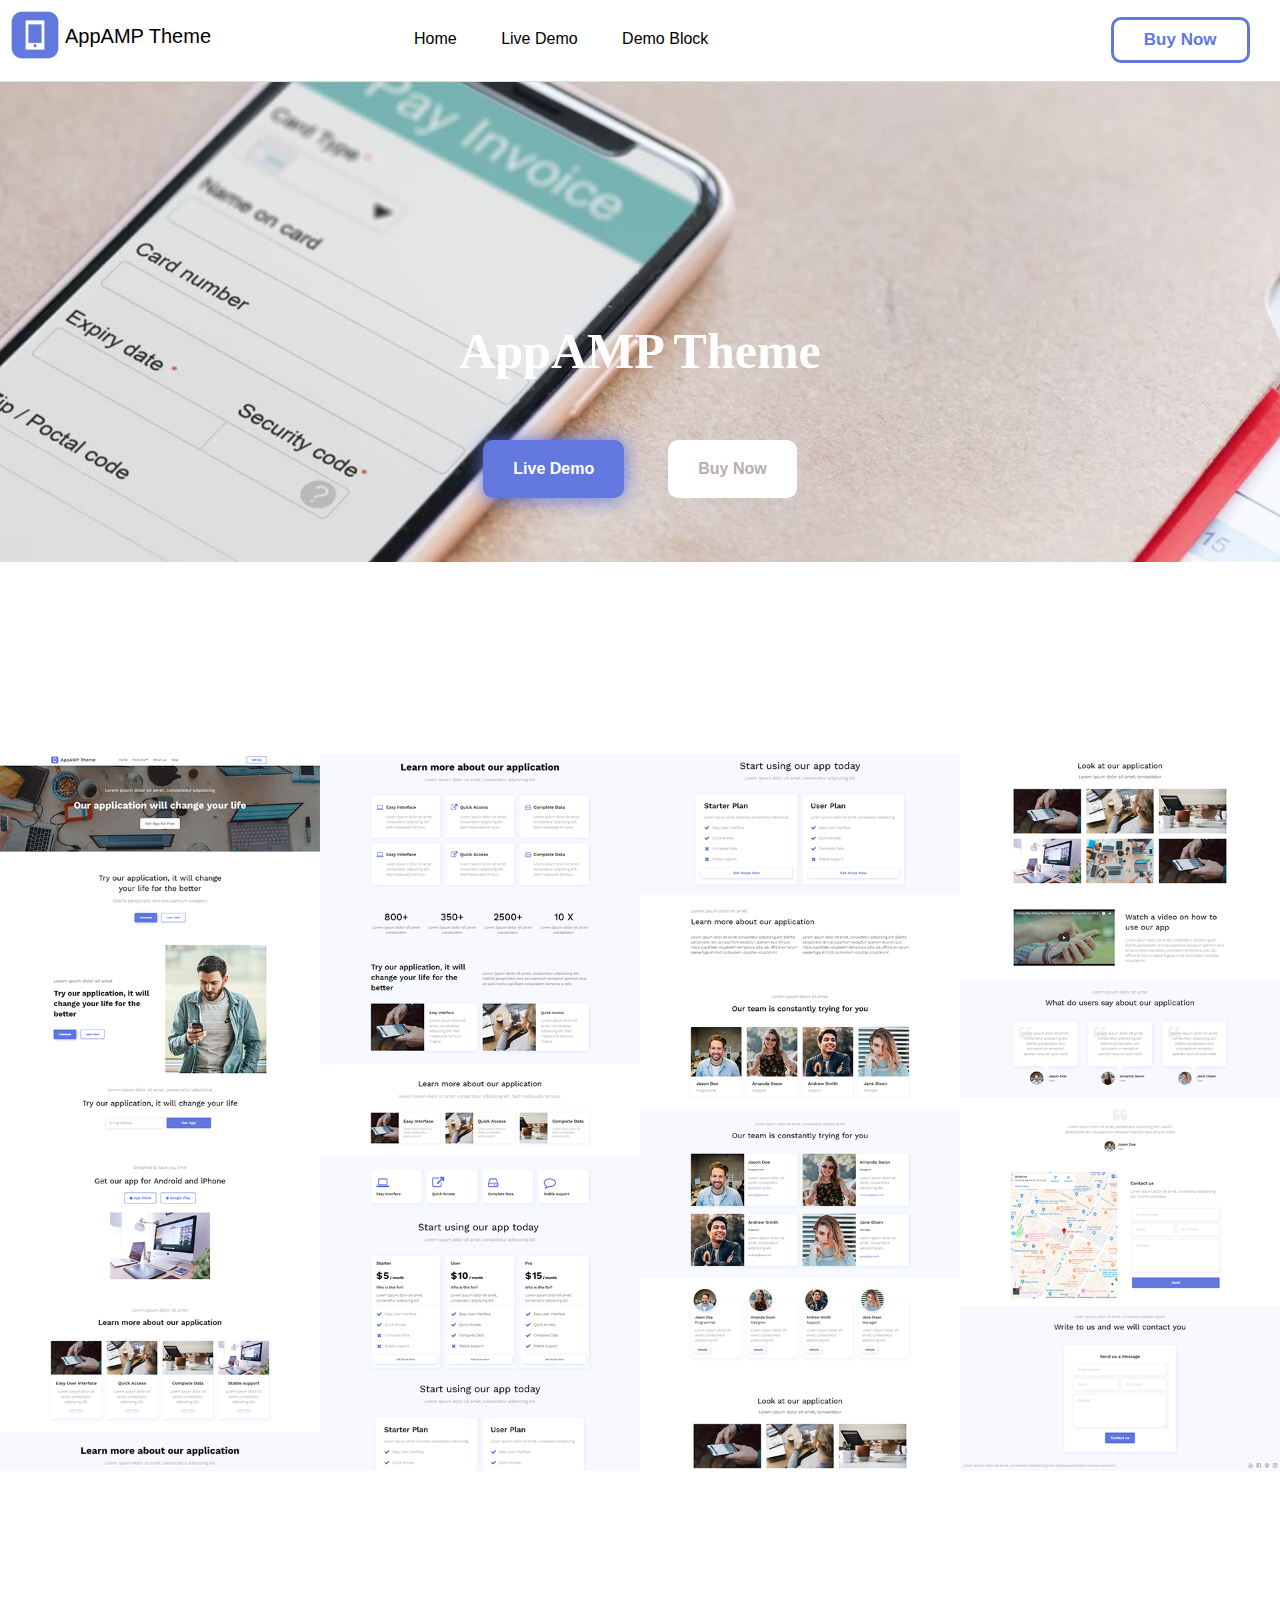
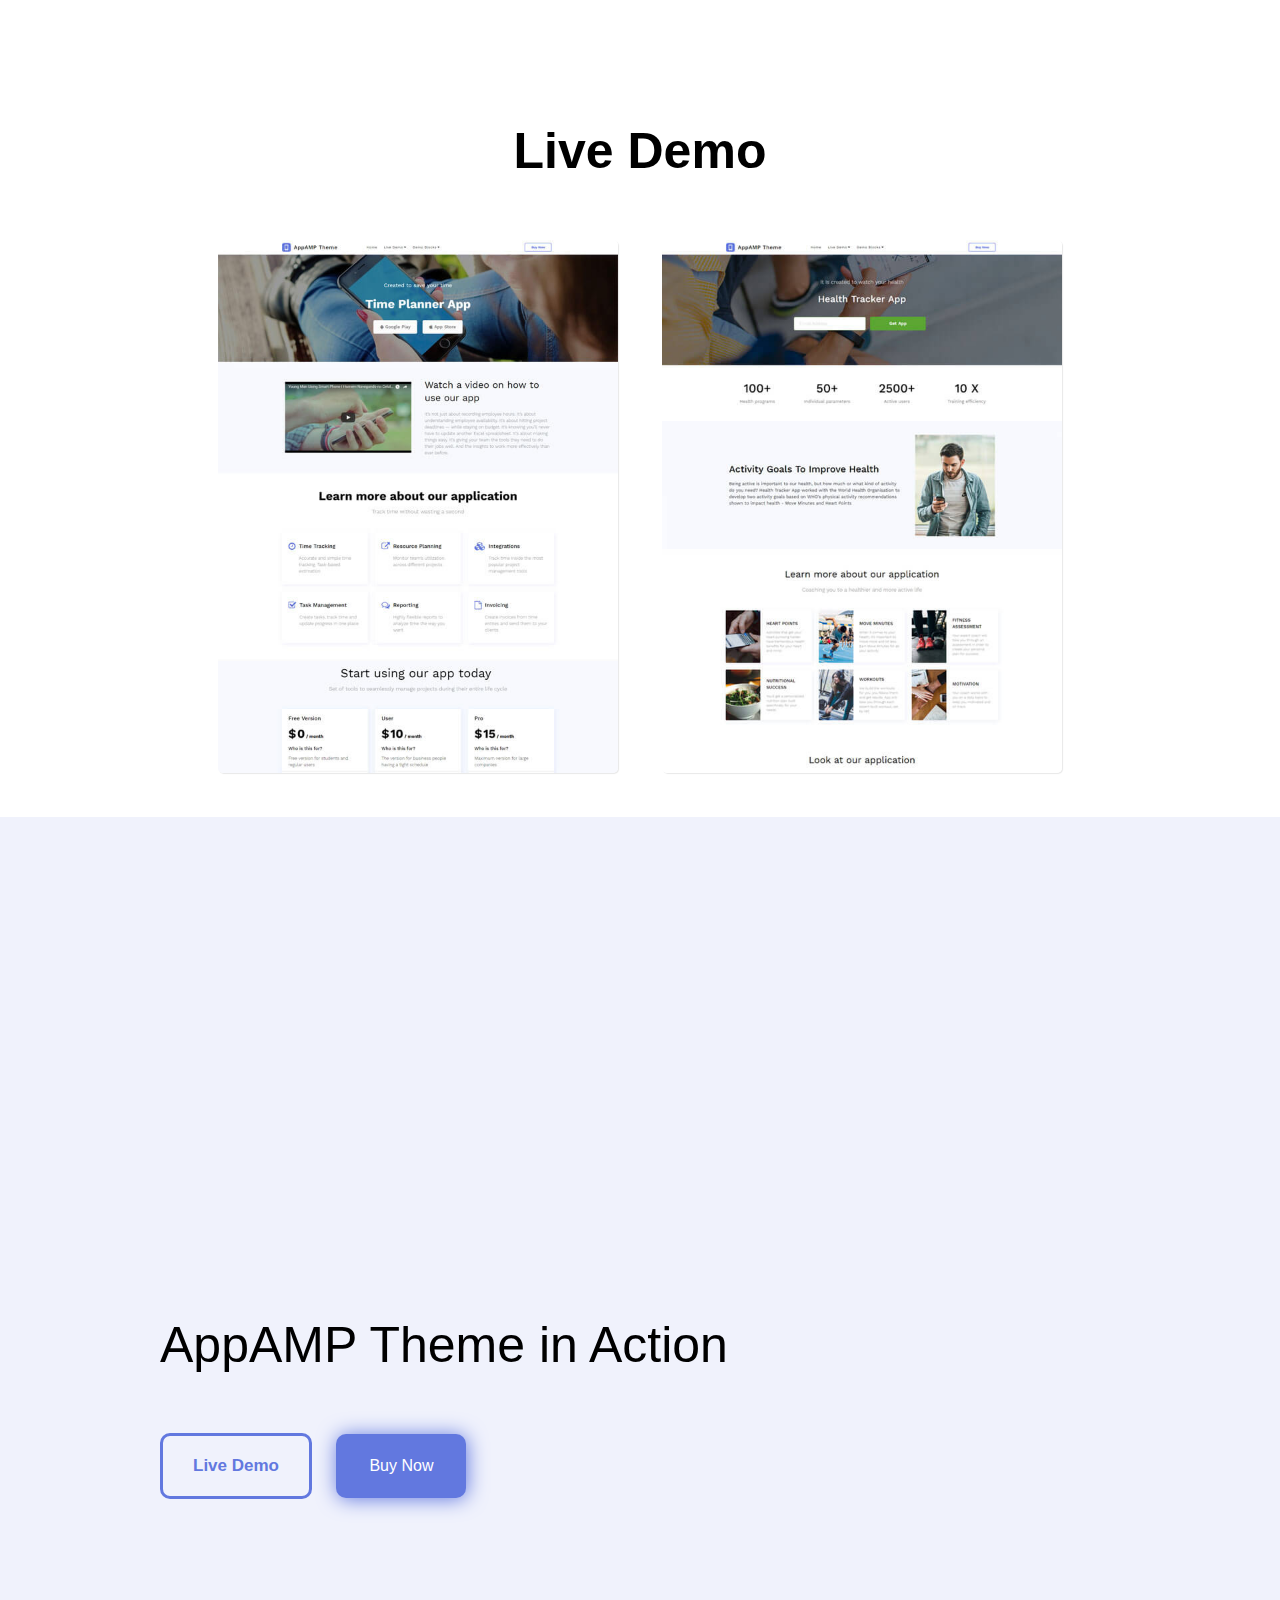
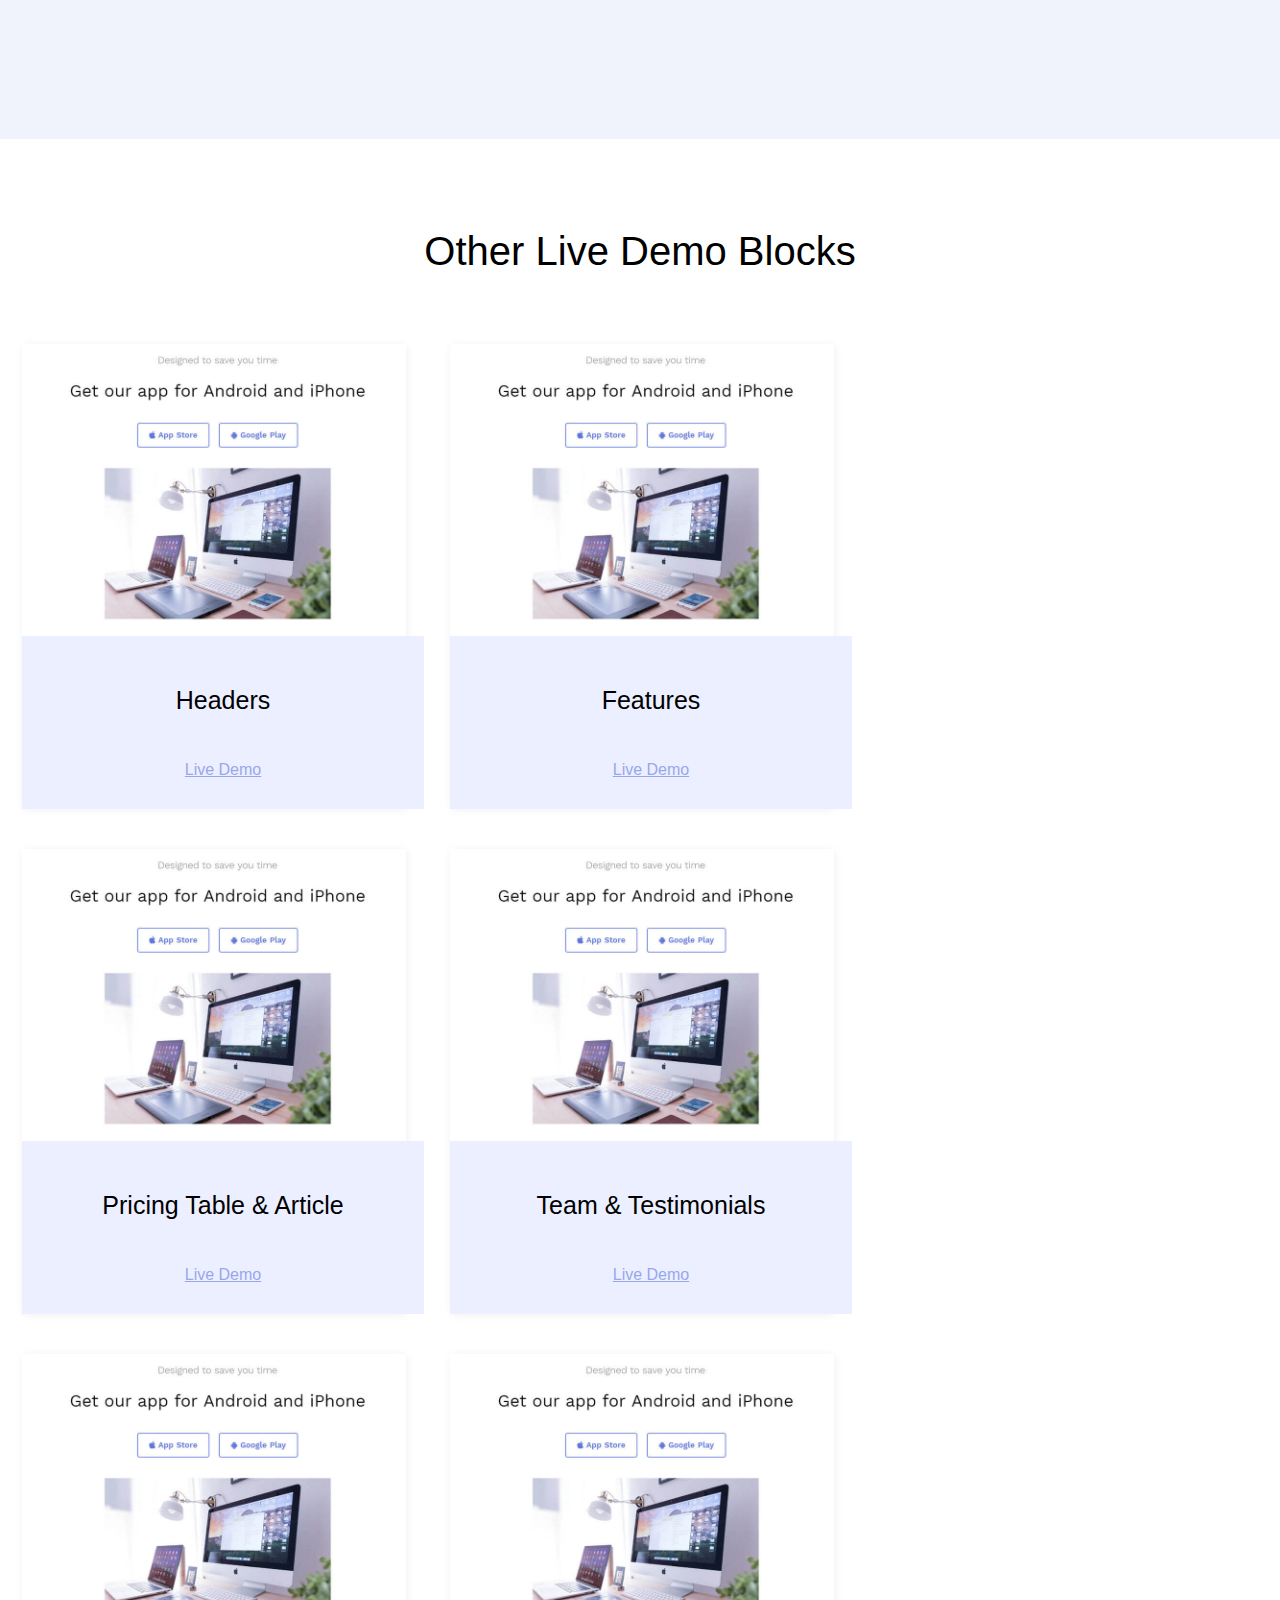
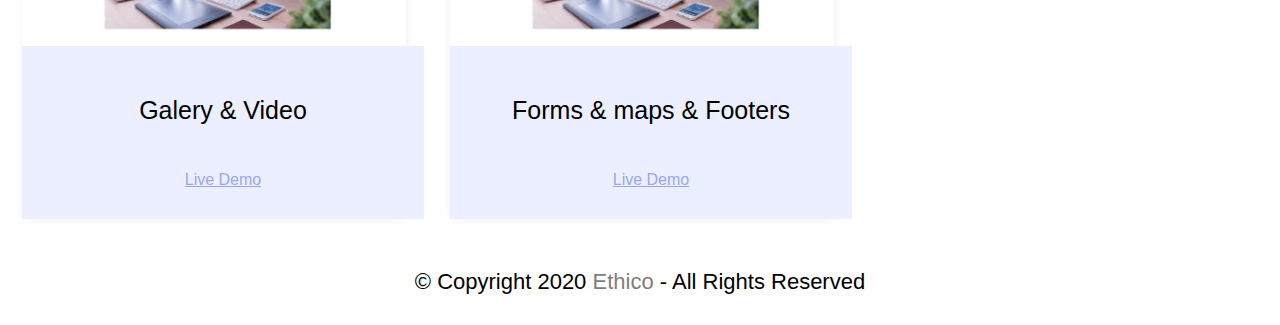
<file: w2/index.html>
<!DOCTYPE html>
<html lang="en">
<head>
    <meta charset="UTF-8">
    <meta name="viewport" content="width=device-width, initial-scale=1.0">
    <title>web 2</title>
    <link rel="stylesheet" href="https://maxcdn.bootstrapcdn.com/font-awesome/4.7.0/css/font-awesome.min.css">
    <link rel="stylesheet" href="style.css">
</head>
<body>
    <div class="header">
        <div class="container">
            <div class="header-logo">
                <a href="#"><img src="logo.png" alt="">
               <span> AppAMP Theme</span>
                </a>
            </div>
            <div class="header-menu">
                <ul>
                    <li><a href="#">Home</a></li>
                    <li><a href="#">Live Demo</a>
                        <ul>
                            <li><a href="#">Time Planner App</a></li>
                            <li><a href="#">Health Tracker App</a></li>
                        </ul>
                    </li>
                    <li><a href="#">Demo Block</a></li>
                </ul>
            </div>
            <div class="header-button">
                    <a href="#">Buy Now</a>
            </div>
        </div>
    </div>
    <div class="banner">
        <div class="container">
            <h1>AppAMP Theme</h1>
            <a class="btn demo" href="#">Live Demo</a>
            <a class="btn buy" href="#">Buy Now</a>
        </div>
    </div>
    <div class="content">
    </div>
    <div class="mid-head">
        <div class="container">
            <h1>Live Demo</h1>
        </div>
    </div>
    <div class="mid-content">
        <img src="1111111.jpg" alt="">
        <img src="222222-4.jpg" alt="">
    </div>
    <div class="video-content">
        <div class="container">
            <div class="video">
                <iframe width="560" height="315" src="https://www.youtube.com/embed/dgJ88MwbVX0" frameborder="0" allow="accelerometer; autoplay; clipboard-write; encrypted-media; gyroscope; picture-in-picture" allowfullscreen></iframe>
            </div>
            <div class="video-header">
                <h1>AppAMP Theme in Action</h1>
                <a href="#" class="demo">Live Demo</a>
                <a href="#" class="buy">Buy Now</a>
            </div>
        </div>
    </div>
    <div class="card-header">
        <div class="container">
            <h1>Other Live Demo Blocks</h1>
        </div>
    </div>
    <div class="other">
        <div class="container">
            <div class="card">
                <div class="card-head"><img src="001-800x600.jpg" alt=""></div>
                <div class="card-foot">
                    <h1>Headers</h1>
                    <a href="#">Live Demo</a>
                </div>
            </div>
            <div class="card">
                <div class="card-head"><img src="001-800x600.jpg" alt=""></div>
                <div class="card-foot">
                    <h1>Features</h1>
                    <a href="#">Live Demo</a>
                </div>
            </div>
            <div class="card">
                <div class="card-head"><img src="001-800x600.jpg" alt=""></div>
                <div class="card-foot">
                    <h1>Pricing Table & Article</h1>
                    <a href="#">Live Demo</a>
                </div>
            </div>
            <div class="card">
                <div class="card-head"><img src="001-800x600.jpg" alt=""></div>
                <div class="card-foot">
                    <h1>Team & Testimonials</h1>
                    <a href="#">Live Demo</a>
                </div>
            </div>
            <div class="card">
                <div class="card-head"><img src="001-800x600.jpg" alt=""></div>
                <div class="card-foot">
                    <h1>Galery & Video</h1>
                    <a href="#">Live Demo</a>
                </div>
            </div>
            <div class="card">
                <div class="card-head"><img src="001-800x600.jpg" alt=""></div>
                <div class="card-foot">
                    <h1>Forms & maps & Footers</h1>
                    <a href="#">Live Demo</a>
                </div>
            </div>
        </div>
    </div>
    <div class="footer">
        <div class="container">
            <p>&copy; Copyright 2020 <a href="#">Ethico</a> - All Rights Reserved </p>
        </div>
    </div>
</body>
</html>
</file>
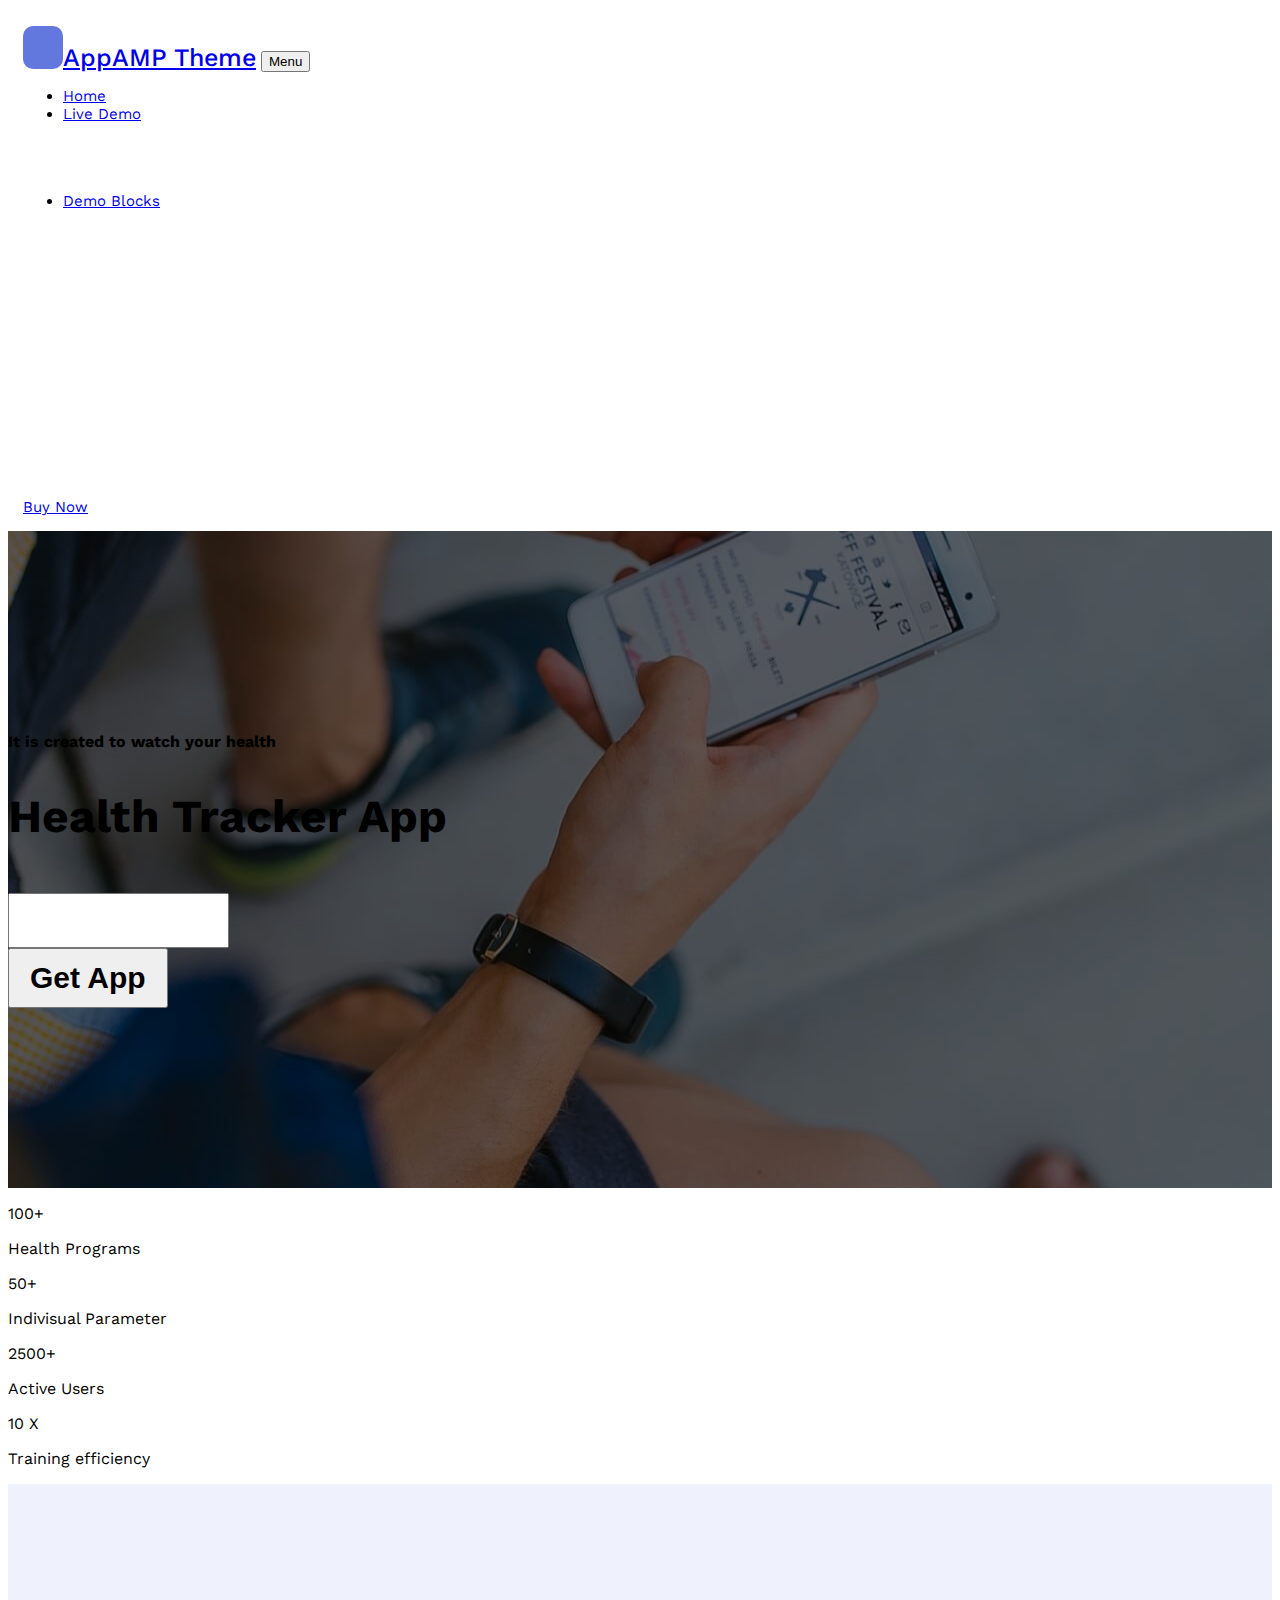
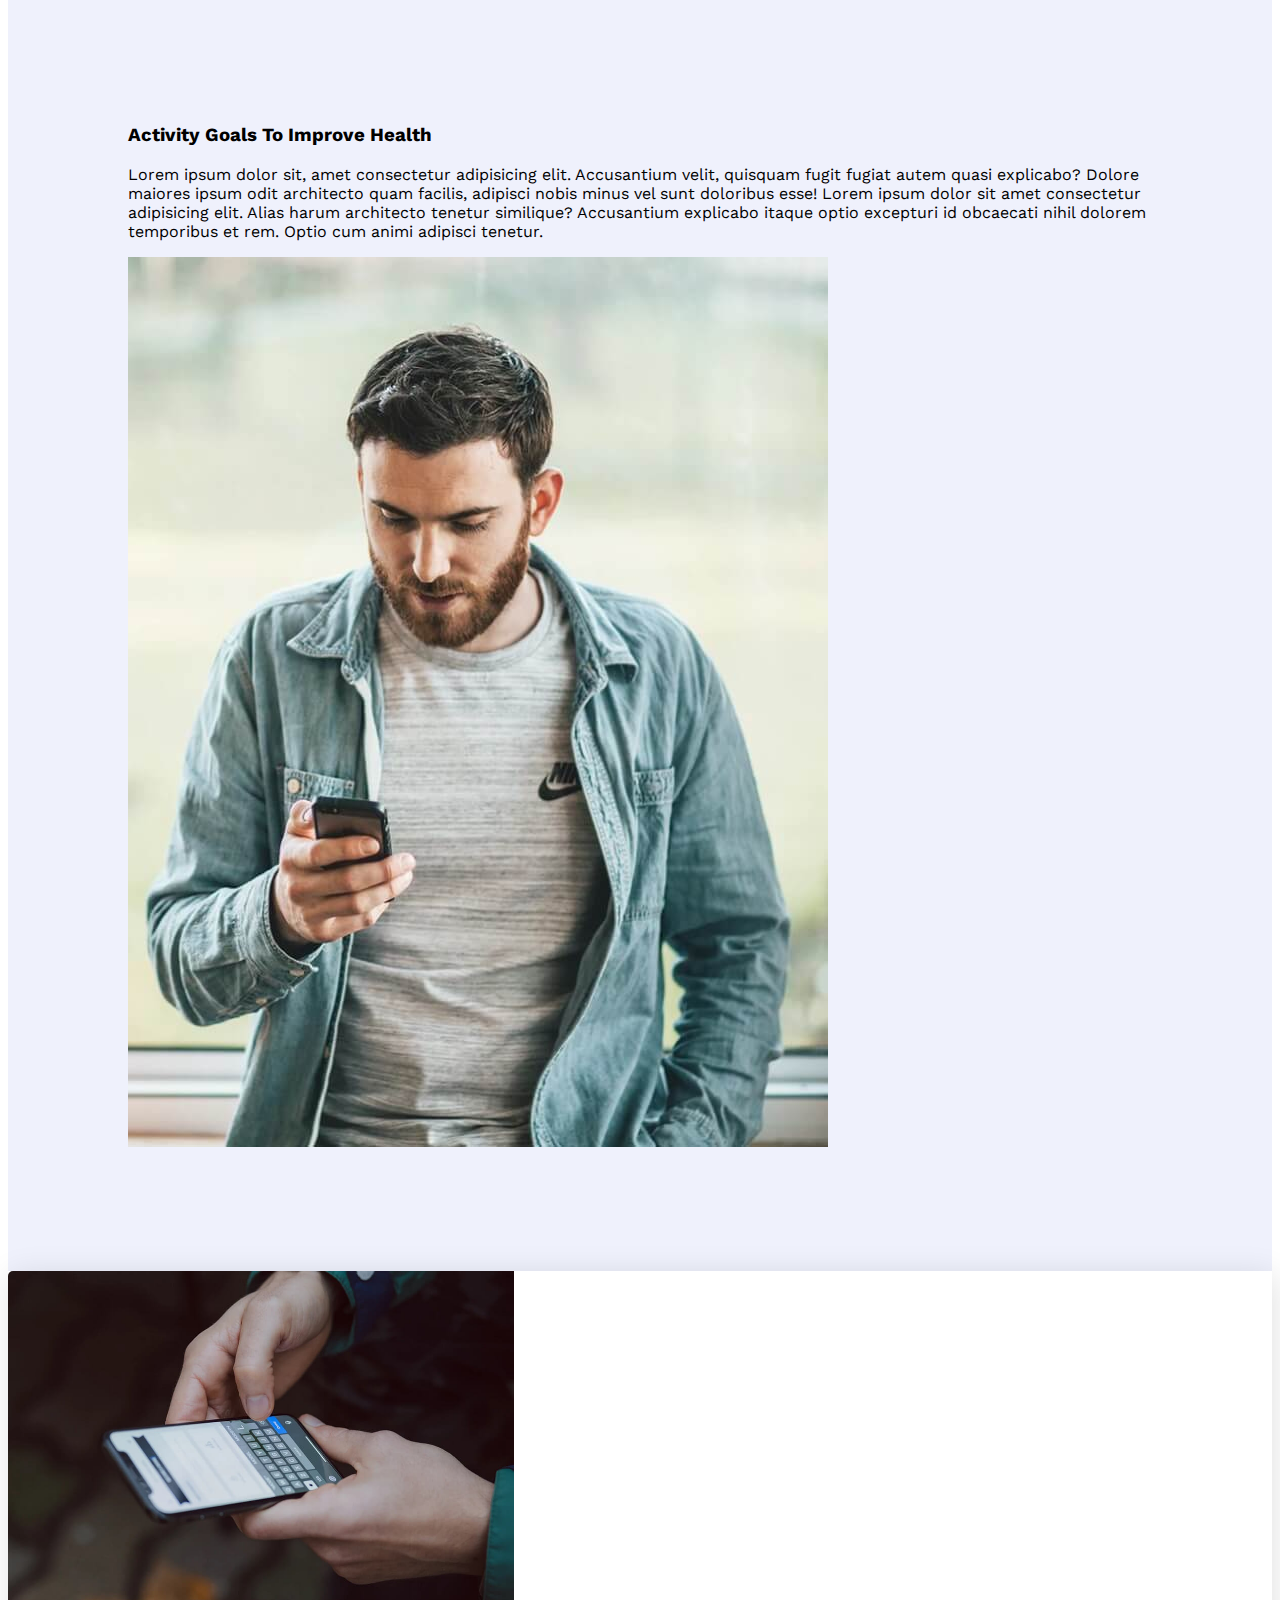
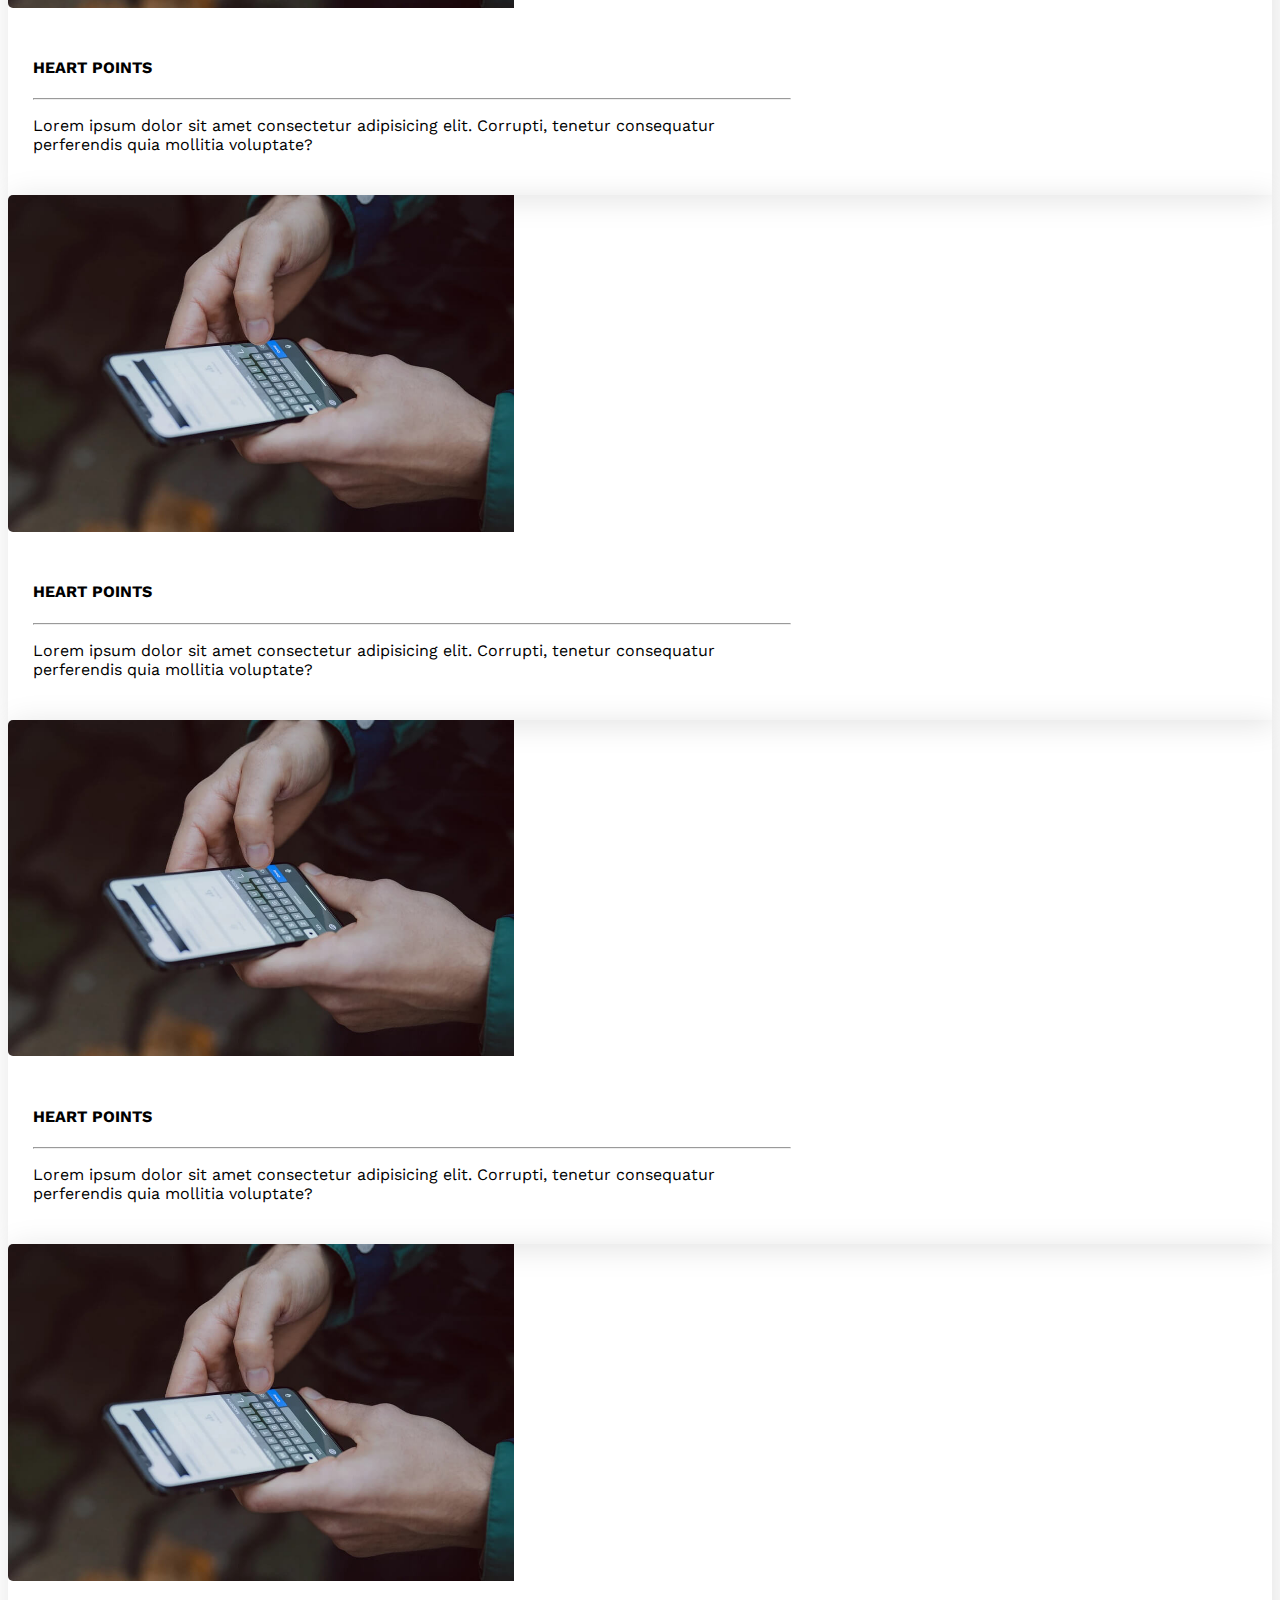
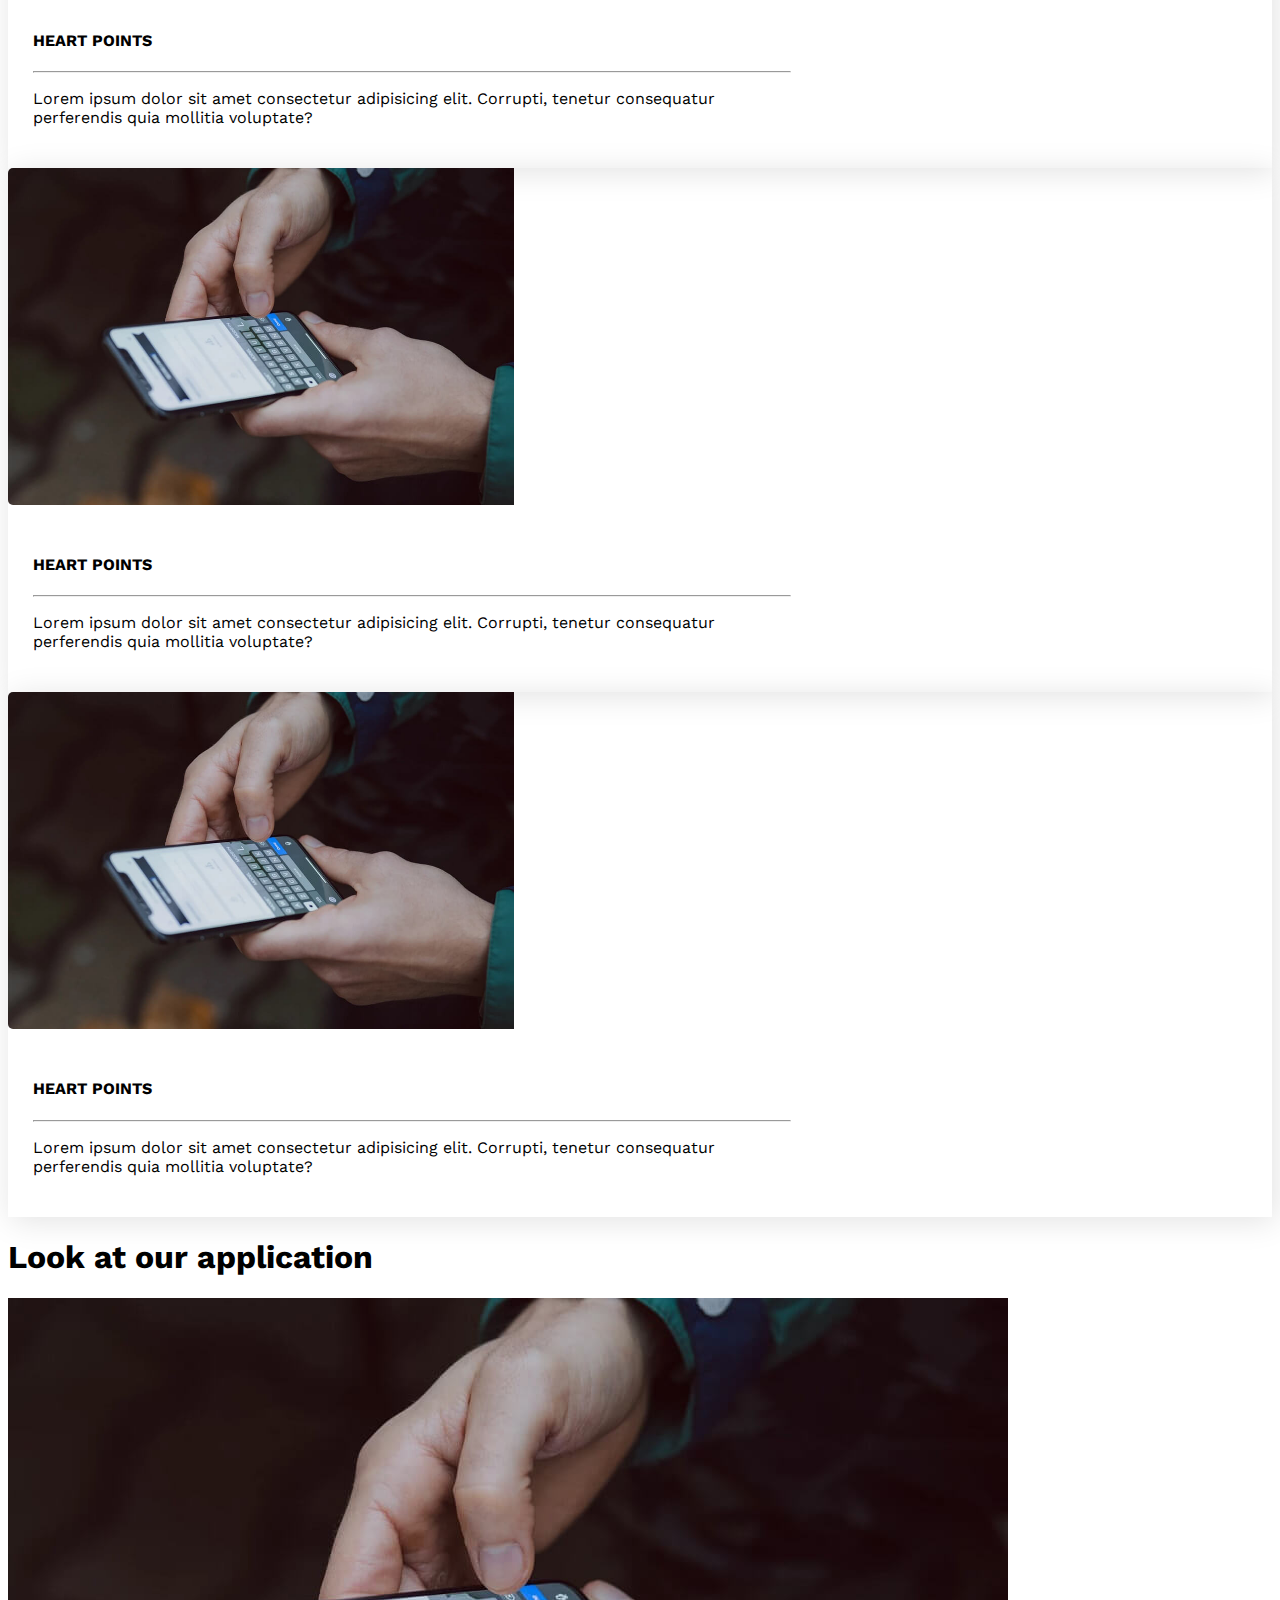
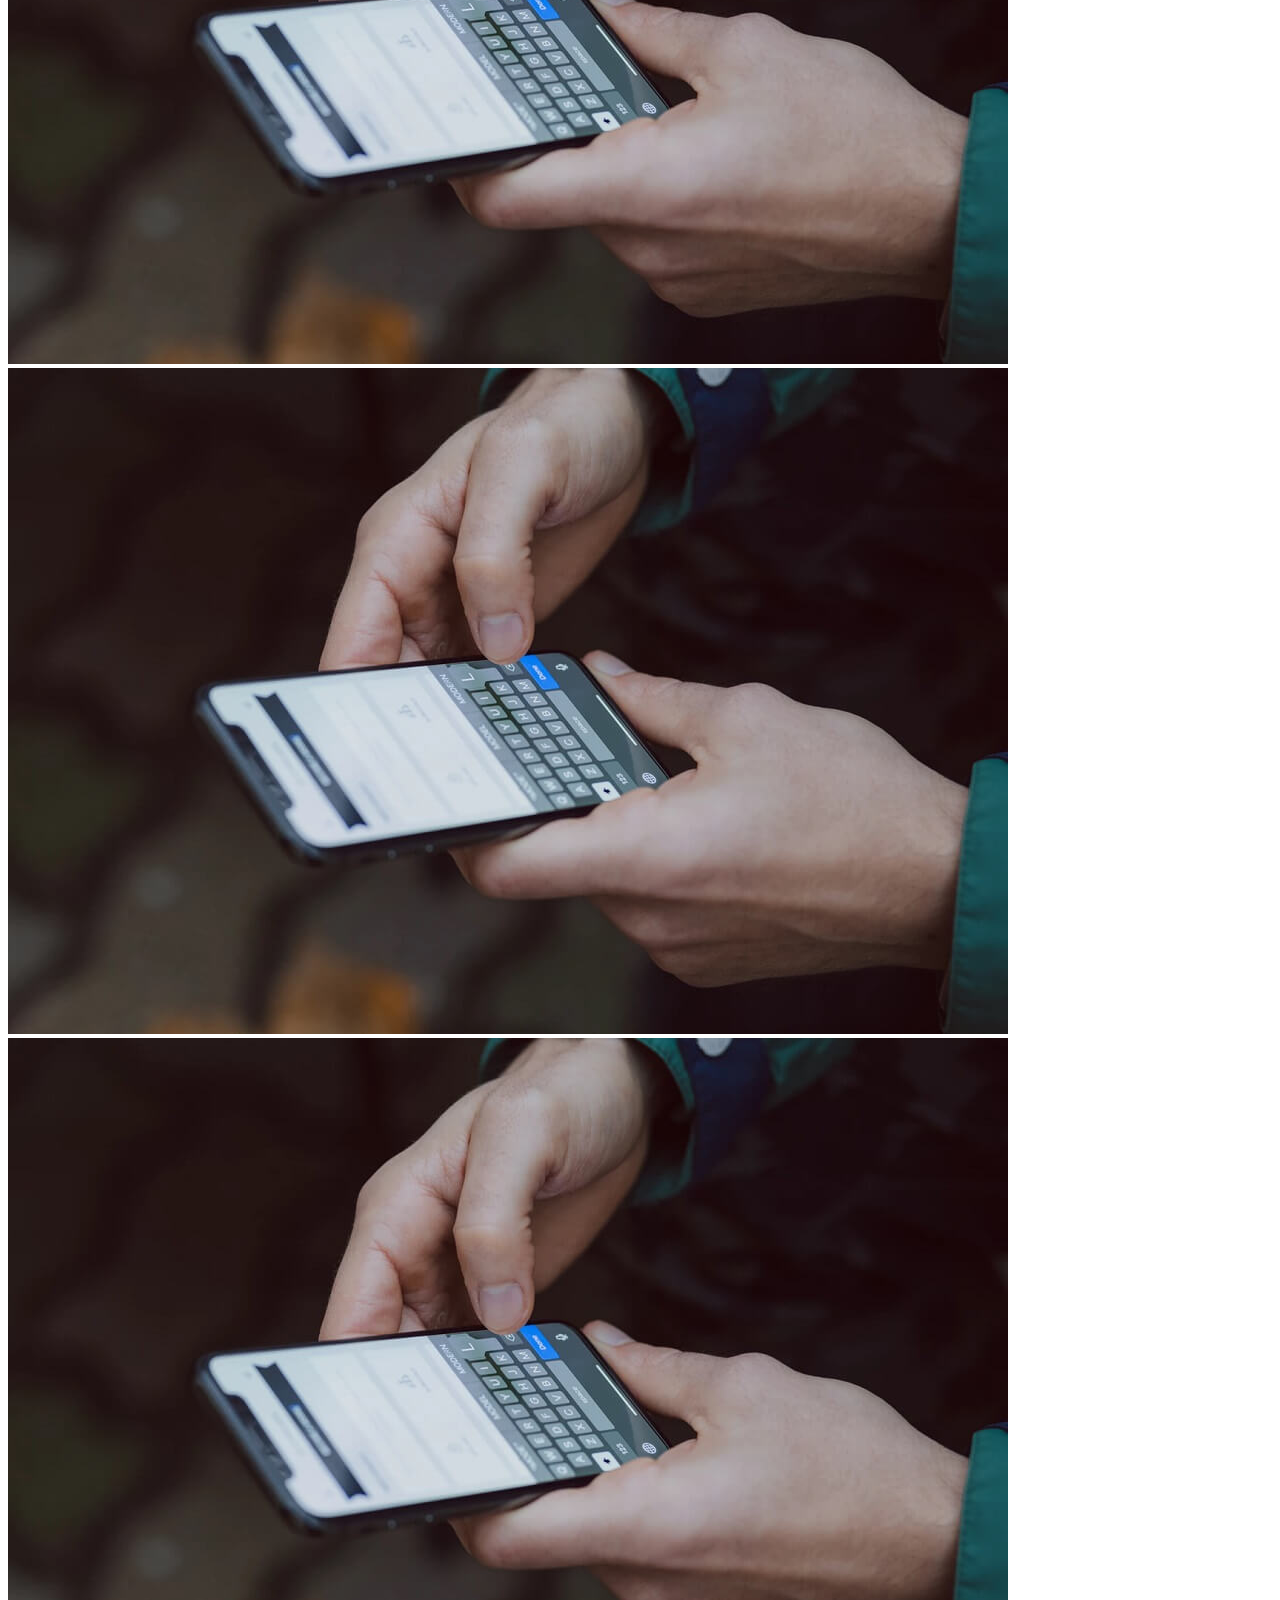
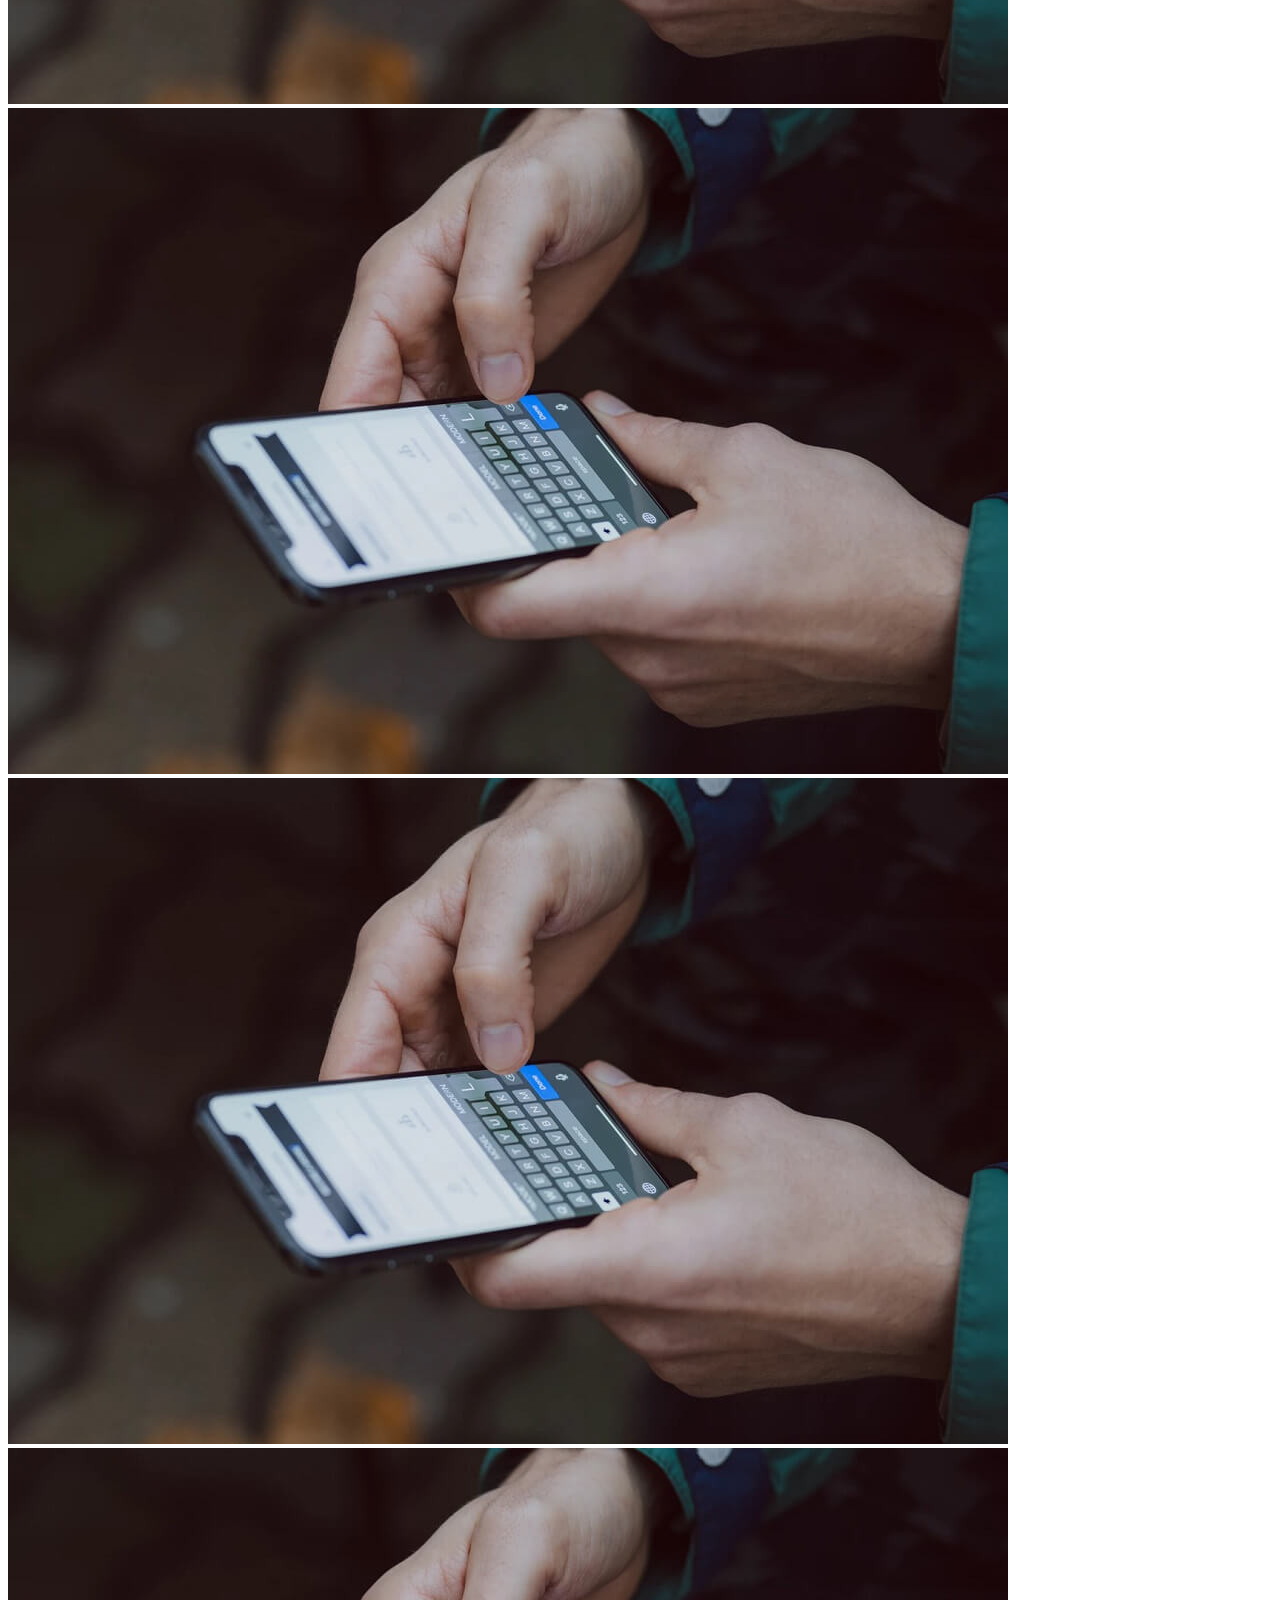
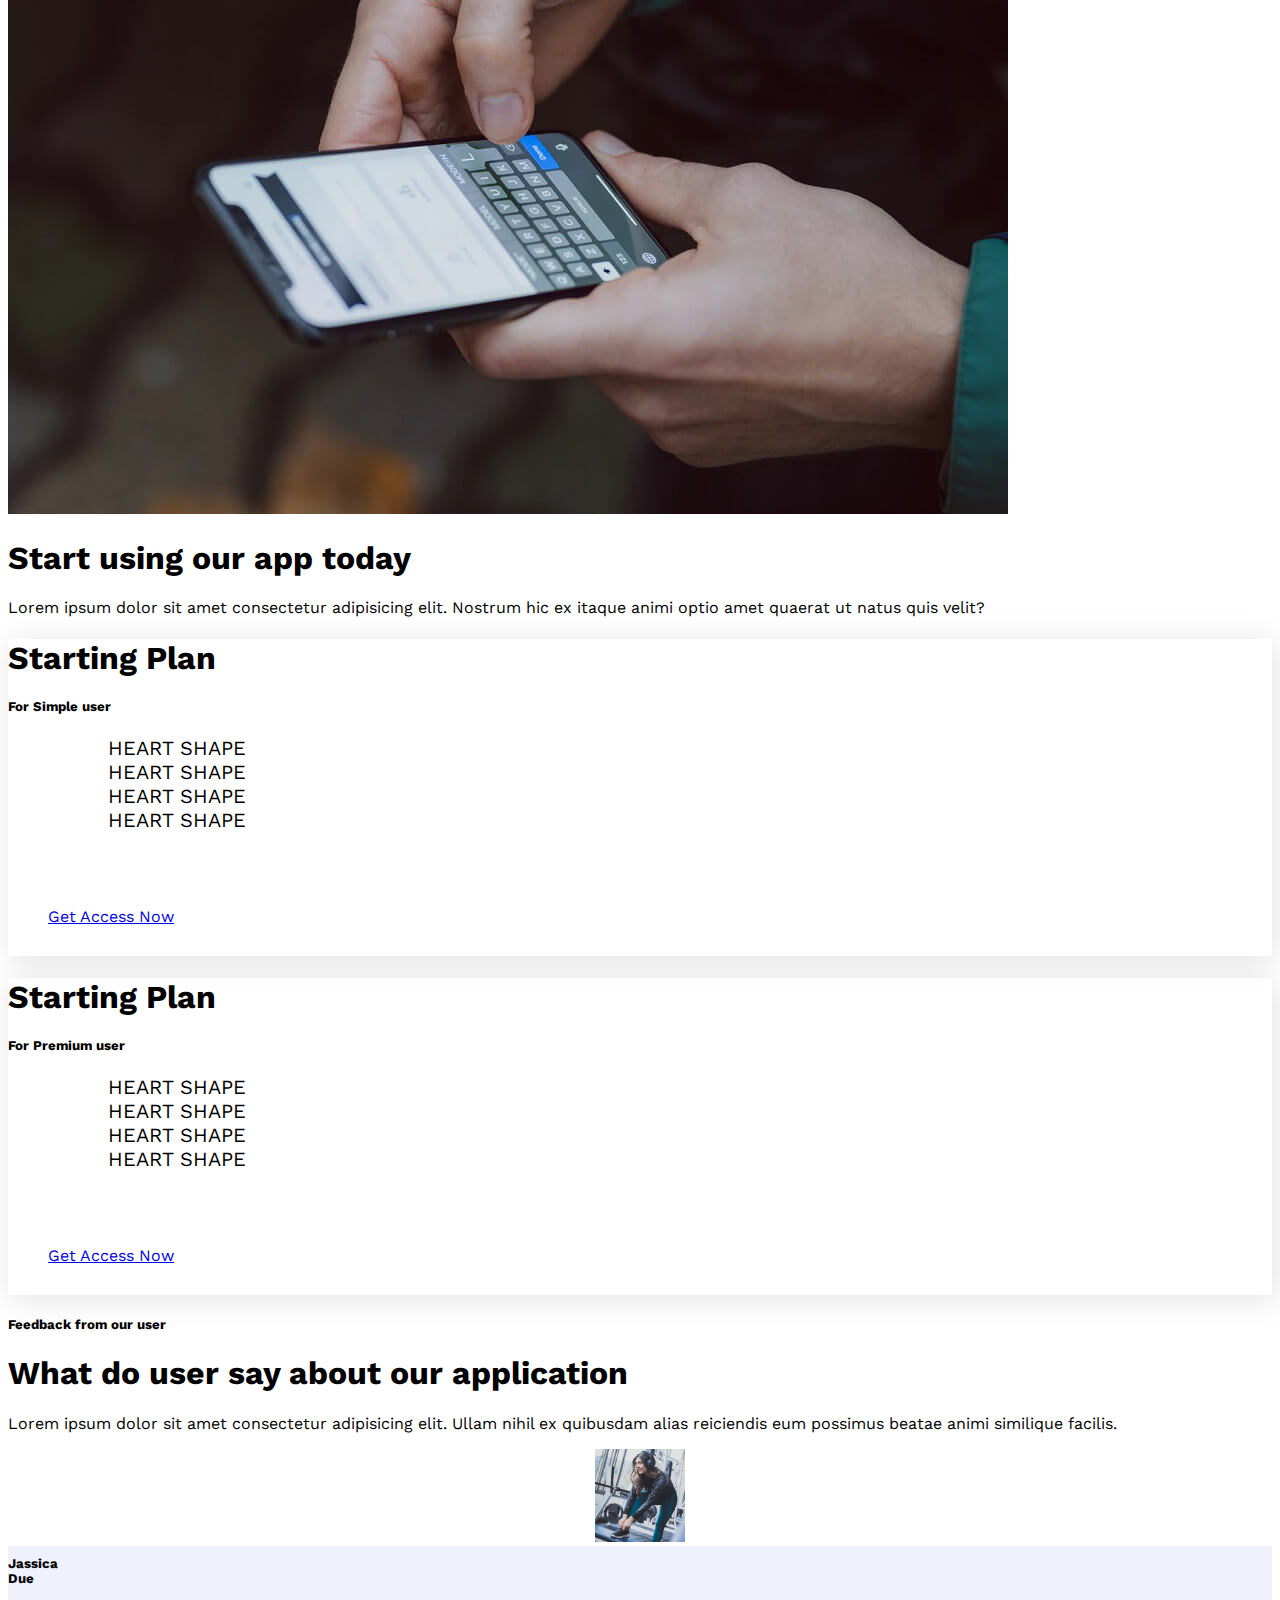
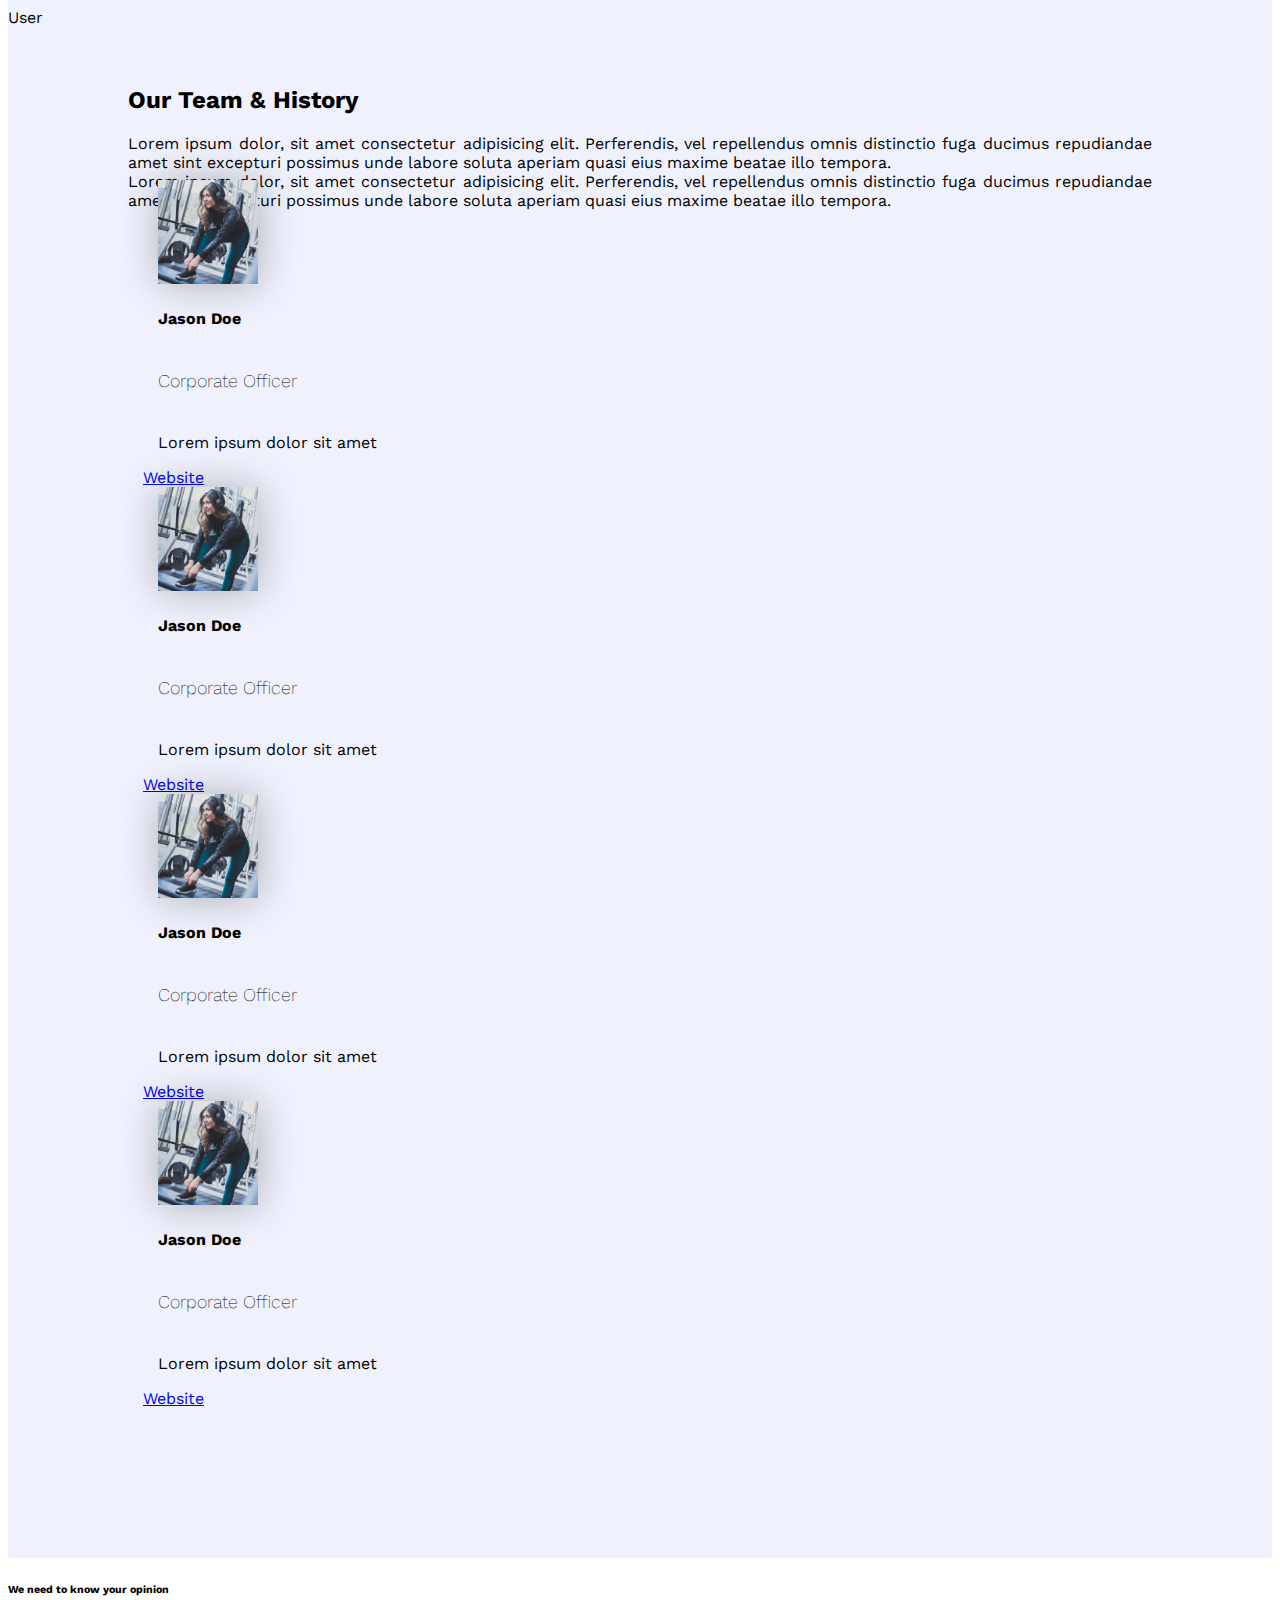
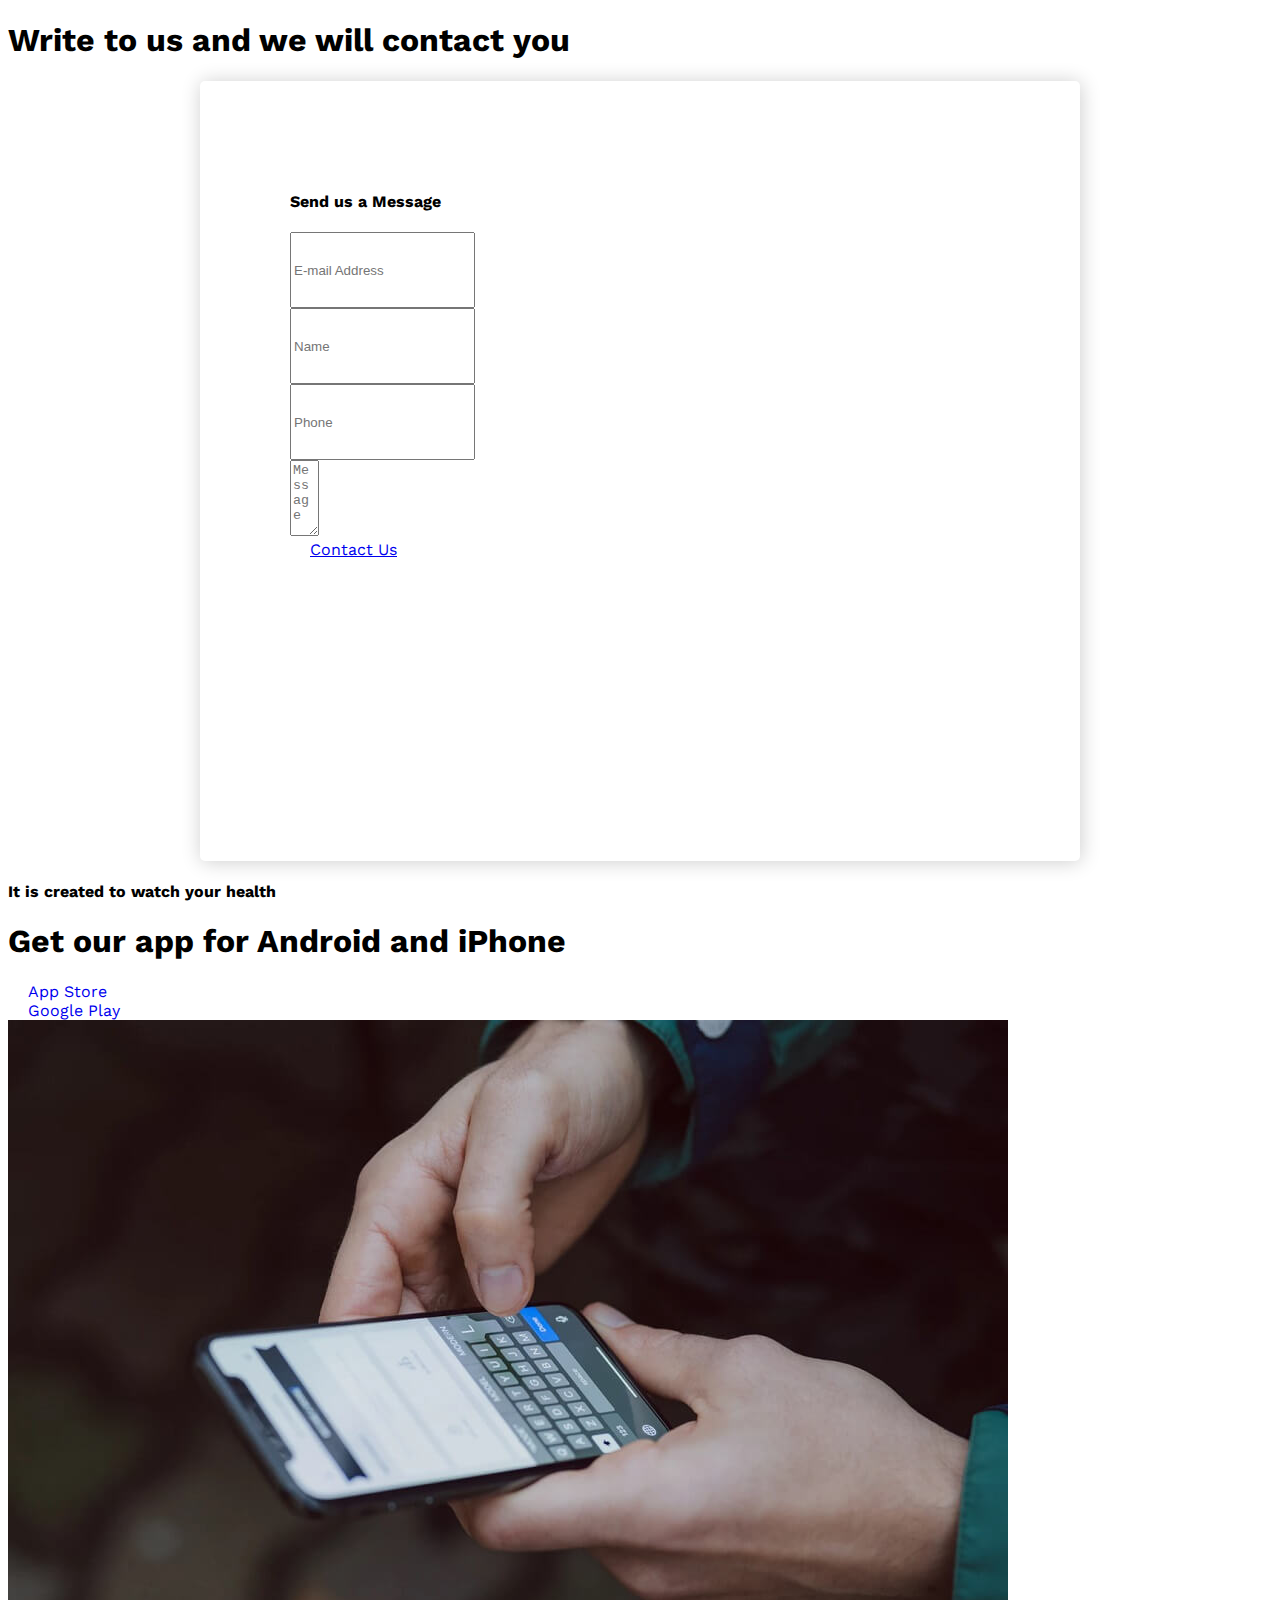
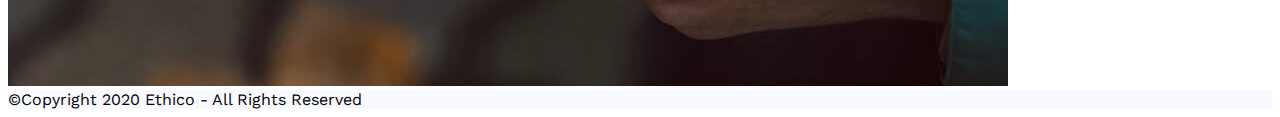
<file: w3/index.html>
<!doctype html>
<html lang="en">
  <head>
    <!-- Required meta tags -->
    <meta charset="utf-8">
    <meta name="viewport" content="width=device-width, initial-scale=1">
    <link rel="shortcut icon" href="img/logo.png" type="image/x-icon">

    <!-- Bootstrap CSS -->
    <link rel="preconnect" href="https://fonts.gstatic.com">
    <link href="https://fonts.googleapis.com/css2?family=Work+Sans:ital,wght@0,100;0,200;0,300;0,400;0,500;1,300;1,400;1,500&display=swap" rel="stylesheet"> 
    <link rel="stylesheet" href="https://cdnjs.cloudflare.com/ajax/libs/font-awesome/5.15.1/css/all.min.css" integrity="sha512-+4zCK9k+qNFUR5X+cKL9EIR+ZOhtIloNl9GIKS57V1MyNsYpYcUrUeQc9vNfzsWfV28IaLL3i96P9sdNyeRssA==" crossorigin="anonymous" />
    <link rel="stylesheet" href="https://stackpath.bootstrapcdn.com/bootstrap/5.0.0-alpha1/css/bootstrap.min.css" integrity="sha384-r4NyP46KrjDleawBgD5tp8Y7UzmLA05oM1iAEQ17CSuDqnUK2+k9luXQOfXJCJ4I" crossorigin="anonymous">
    <link rel="stylesheet" href="style.css">

    <title>AppAMP theme</title>
  </head>
  <body>
    <nav class="navbar sticky-top navbar-expand-lg navbar-light own-header bg-light">
      <div class="container">
        <a class="navbar-brand" href="#"><span class="mr-2"><i class="fas fa-mobile"></i></span>AppAMP Theme</a>
        <button class="navbar-toggler" type="button" data-toggle="collapse" data-target="#navbarSupportedContent" aria-controls="navbarSupportedContent" aria-expanded="false" aria-label="Toggle navigation">
            Menu
        </button>
        <div class="collapse navbar-collapse justify-content-between" id="navbarSupportedContent">
          <ul class="navbar-nav own-menu ml-5 mb-2 mb-lg-0">
            <li class="nav-item">
              <a class="nav-link" aria-current="page" href="#">Home</a>
            </li>
            
            <li class="nav-item dropdown">
              <a class="nav-link dropdown-toggle" href="#" id="navbarDropdown" role="button" data-toggle="dropdown" aria-expanded="false">
                Live Demo
              </a>
              <ul class="dropdown-menu" aria-labelledby="navbarDropdown">
                <li><a class="dropdown-item" href="#">Time Planner App</a></li>
                <li><hr class="dropdown-divider"></li>
                <li><a class="dropdown-item" href="#">Health Tracker App</a></li>
              </ul>
            </li>
            <li class="nav-item dropdown">
              <a class="nav-link dropdown-toggle" href="#" id="navbarDropdown" role="button" data-toggle="dropdown" aria-expanded="false">
                Demo Blocks
              </a>
              <ul class="dropdown-menu" aria-labelledby="navbarDropdown">
                <li><a class="dropdown-item" href="#">Headers</a></li>
                <li><hr class="dropdown-divider"></li>
                <li><a class="dropdown-item" href="#">Features</a></li>
                <li><hr class="dropdown-divider"></li>
                <li><a class="dropdown-item" href="#">Pricing Table & Article</a></li>
                <li><hr class="dropdown-divider"></li>
                <li><a class="dropdown-item" href="#">Gallery &videos</a></li>
                <li><hr class="dropdown-divider"></li>
                <li><a class="dropdown-item" href="#">Terms & Testimonials</a></li>
                <li><hr class="dropdown-divider"></li>
                <li><a class="dropdown-item" href="#">Form & Maps & Footer</a></li>
              </ul>
            </li>
          </ul>
         <a href="#" class="btn btn-outline-primary">Buy Now</a>
        </div>
      </div>
    </nav>


    <section class="slider-section">
        <div class="container">
                <div class="row">
                    <div class="col-md-12">
                        <div class="slider-caption text-white text-center w-50 mx-auto">
                            <h4>It is created to watch your health</h4>
                            <h2>Health Tracker App</h2>
                            <form action="#">
                                <div class="row my-3">
                                    <div class="col-md-7">
                                        <input type="text" class="form-control form-control-lg">
                                    </div>
                                    <div class="col-md-5">
                                        <button type="submit" class="btn btn-lg btn-block btn-success">Get App</button>
                                    </div>
                                </div>
                            </form>
                        </div>
                    </div>
                </div>
        </div>
    </section>


    <section class="number-counter py-5">
        <div class="container">
            <div class="row">
                <div class="col-md-3 text-center">
                    <p class="h2">100+</p>
                    <p class="text-muted">Health Programs</p>
                </div>
                <div class="col-md-3 text-center">
                    <p class="h2">50+</p>
                    <p class="text-muted">Indivisual Parameter</p>
                </div>
                <div class="col-md-3 text-center">
                    <p class="h2">2500+</p>
                    <p class="text-muted">Active Users</p>
                </div>
                <div class="col-md-3 text-center">
                    <p class="h2">10 X</p>
                    <p class="text-muted">Training efficiency</p>
                </div>
            </div>
        </div>

    </section>



    <section class="about-section py-5 ">
        <div class="container">
            <div class="row">
                <div class="col-md-8">
                    <div class="about-text">
                        <h3>Activity Goals To Improve Health</h3>
                        <p class="text-muted">Lorem ipsum dolor sit, amet consectetur adipisicing elit. Accusantium velit, quisquam fugit fugiat autem quasi explicabo? Dolore maiores ipsum odit architecto quam facilis, adipisci nobis minus vel sunt doloribus esse! Lorem ipsum dolor sit amet consectetur adipisicing elit. Alias harum architecto tenetur similique? Accusantium explicabo itaque optio excepturi id obcaecati nihil dolorem temporibus et rem. Optio cum animi adipisci tenetur.</p>
                    </div>
                </div>
                <div class="col-md-4">
                    <img class="img-fluid rounded " src="img/015.jpg" alt="">
                </div>
            </div>
        </div>
    </section>

    <section class="feature-section">
        <div class="container">
            <div class="row">
                <div class="col-md-4">
                    <div class="feature-item my-4 d-flex">
                        <div class="img-sec"><img src="img/022.jpg" alt=""></div>
                        <div class="text-sec align-items-center">
                            <h4>HEART POINTS</h4>
                            <hr>
                            <p>Lorem ipsum dolor sit amet consectetur adipisicing elit. Corrupti, tenetur consequatur perferendis quia mollitia voluptate?</p>
                        </div>
                    </div>
                </div>
                <div class="col-md-4">
                    <div class="feature-item my-4 d-flex">
                        <div class="img-sec"><img src="img/022.jpg" alt=""></div>
                        <div class="text-sec align-items-center">
                            <h4>HEART POINTS</h4>
                            <hr>
                            <p>Lorem ipsum dolor sit amet consectetur adipisicing elit. Corrupti, tenetur consequatur perferendis quia mollitia voluptate?</p>
                        </div>
                    </div>
                </div>
                <div class="col-md-4">
                    <div class="feature-item my-4 d-flex">
                        <div class="img-sec"><img src="img/022.jpg" alt=""></div>
                        <div class="text-sec align-items-center">
                            <h4>HEART POINTS</h4>
                            <hr>
                            <p>Lorem ipsum dolor sit amet consectetur adipisicing elit. Corrupti, tenetur consequatur perferendis quia mollitia voluptate?</p>
                        </div>
                    </div>
                </div>
                <div class="col-md-4">
                    <div class="feature-item my-4 d-flex">
                        <div class="img-sec"><img src="img/022.jpg" alt=""></div>
                        <div class="text-sec align-items-center">
                            <h4>HEART POINTS</h4>
                            <hr>
                            <p>Lorem ipsum dolor sit amet consectetur adipisicing elit. Corrupti, tenetur consequatur perferendis quia mollitia voluptate?</p>
                        </div>
                    </div>
                </div>
                <div class="col-md-4">
                    <div class="feature-item my-4 d-flex">
                        <div class="img-sec"><img src="img/022.jpg" alt=""></div>
                        <div class="text-sec align-items-center">
                            <h4>HEART POINTS</h4>
                            <hr>
                            <p>Lorem ipsum dolor sit amet consectetur adipisicing elit. Corrupti, tenetur consequatur perferendis quia mollitia voluptate?</p>
                        </div>
                    </div>
                </div>
                <div class="col-md-4">
                    <div class="feature-item my-4 d-flex">
                        <div class="img-sec"><img src="img/022.jpg" alt=""></div>
                        <div class="text-sec align-items-center">
                            <h4>HEART POINTS</h4>
                            <hr>
                            <p>Lorem ipsum dolor sit amet consectetur adipisicing elit. Corrupti, tenetur consequatur perferendis quia mollitia voluptate?</p>
                        </div>
                    </div>
                </div>
            </div>
        </div>
    </section>
    <section class="portfolio-section">
        <div class="container">
            <div class="row">
                <div class="col-md-12 py-5 text-center">
                    <h1>Look at our application</h1>
                </div>
            </div>
            <div class="row">
                <div class="col-md-4 mb-3">
                    <div class="portfolio-item">
                        <a href="#">
                            <img src="img/022.jpg" alt="">
                        </a>
                    </div>
                </div>
                <div class="col-md-4 mb-3">
                    <div class="portfolio-item">
                        <a href="#">
                            <img src="img/022.jpg" alt="">
                        </a>
                    </div>
                </div>
                <div class="col-md-4 mb-3">
                    <div class="portfolio-item">
                        <a href="#">
                            <img src="img/022.jpg" alt="">
                        </a>
                    </div>
                </div>
                <div class="col-md-4 mb-3">
                    <div class="portfolio-item">
                        <a href="#">
                            <img src="img/022.jpg" alt="">
                        </a>
                    </div>
                </div>
                <div class="col-md-4 mb-3">
                    <div class="portfolio-item">
                        <a href="#">
                            <img src="img/022.jpg" alt="">
                        </a>
                    </div>
                </div>
                <div class="col-md-4 mb-3">
                    <div class="portfolio-item">
                        <a href="#">
                            <img src="img/022.jpg" alt="">
                        </a>
                    </div>
                </div>
            </div>
        </div>
    </section>

    <section class="pricing-table-section">
        <div class="container">
            <div class="row">
                <div class="col-md-12 mt-5 text-center">
                    <h1>Start using our app today</h1>
                    <p class="lead pb-5">
                        Lorem ipsum dolor sit amet consectetur adipisicing elit. Nostrum hic ex itaque animi optio amet quaerat ut natus quis velit?
                    </p>
                </div>
            </div>
            <div class="row">
                <div class="col-md-6">
                    <div class="pricing-item">
                        <h1 class="my-2 text-center">Starting Plan</h1>
                        <h5 class="text-muted text-center mb-5">For Simple user</h5>
                        <ul>
                            <li><span><i class="fas fa-check"></i></span>HEART SHAPE</li>
                            <li><span><i class="fas fa-check"></i></span>HEART SHAPE</li>
                            <li><span><i class="fas fa-times"></i></span>HEART SHAPE</li>
                            <li><span><i class="fas fa-times"></i></span>HEART SHAPE</li>
                        </ul>
                        <div class="pricing-button text-center">
                            <a href="#" class=" btn btn-outline-info">Get Access Now</a>
                        </div>
                    </div>
                </div>
                <div class="col-md-6">
                    <div class="pricing-item">
                        <h1 class="my-2 text-center">Starting Plan</h1>
                        <h5 class="text-muted text-center mb-5">For Premium user</h5>
                        <ul>
                            <li><span><i class="fas fa-check"></i></span>HEART SHAPE</li>
                            <li><span><i class="fas fa-check"></i></span>HEART SHAPE</li>
                            <li><span><i class="fas fa-check"></i></span>HEART SHAPE</li>
                            <li><span><i class="fas fa-check"></i></span>HEART SHAPE</li>
                        </ul>
                        <div class="pricing-button text-center">
                            <a href="#" class=" btn btn-outline-info">Get Access Now</a>
                        </div>
                    </div>
                </div>
            </div>
        </div>
    </section>

    <section class="testimonial-section py-5">
        <div class="container">
            <div class="row">
                <div class="col-md-12">
                    <h5 class="text-muted mt-5 text-center">Feedback from our user</h5>
                    <h1 class="text-center">What do user say about our application</h1>
                    <div class="w-100t text-center pb-3">
                         <span><i class="fas fa-quote-left"></i></span>
                    </div>
                   
                    <p class="lead text-center pb-5">Lorem ipsum dolor sit amet consectetur adipisicing elit. Ullam nihil ex quibusdam alias reiciendis eum possimus beatae animi similique facilis.</p>
                    <div class="author-info">
                        <img class="float-left rounded-circle " src="img/mbr-12.jpg" alt="">
                    </div>
                    <div class="author-details">
                        <h5>Jassica Due</h5>
                        <p>User</p>
                    </div>
                </div>
            </div>
        </div>
    </section>

    <section class="about-section">
        <div class="container">
            <div class="row">
                <div class="col-md-12">
                    <h2 class="display-5">Our Team & History</h2>
                </div>
            </div>
            <div class="row mb-5">
                <div class="col-md-6 lead p">
                    Lorem ipsum dolor, sit amet consectetur adipisicing elit. Perferendis, vel repellendus omnis distinctio fuga ducimus repudiandae amet sint excepturi possimus unde labore soluta aperiam quasi eius maxime beatae illo tempora.
                </div>
                <div class="col-md-6 lead p">
                    Lorem ipsum dolor, sit amet consectetur adipisicing elit. Perferendis, vel repellendus omnis distinctio fuga ducimus repudiandae amet sint excepturi possimus unde labore soluta aperiam quasi eius maxime beatae illo tempora.
                </div>
            </div>
            
            <div class="row pt-5">
                <div class="col-md-3">
                    <div class="about-item">
                        <div class="card">
                            <img class="rounded-circle" src="img/mbr-12.jpg" alt="">
                            <h4 class="card-title pb-0">Jason Doe</h4>
                            <h6 class="card-subtitle pb-3">Corporate Officer</h6>
                            <p class="card-text">
                                Lorem ipsum dolor sit amet 
                            </p>
                            <div class="button">
                                <a href="#" class="m-3 btn btn-light shadow">Website</a>
                            </div>
                        </div>
                    </div>
                </div>
                <div class="col-md-3">
                    <div class="about-item">
                        <div class="card">
                            <img class="rounded-circle" src="img/mbr-12.jpg" alt="">
                            <h4 class="card-title pb-0">Jason Doe</h4>
                            <h6 class="card-subtitle pb-3">Corporate Officer</h6>
                            <p class="card-text">
                                Lorem ipsum dolor sit amet 
                            </p>
                            <div class="button">
                                <a href="#" class="m-3 btn btn-light shadow">Website</a>
                            </div>
                        </div>
                    </div>
                </div>
                <div class="col-md-3">
                    <div class="about-item">
                        <div class="card">
                            <img class="rounded-circle" src="img/mbr-12.jpg" alt="">
                            <h4 class="card-title pb-0">Jason Doe</h4>
                            <h6 class="card-subtitle pb-3">Corporate Officer</h6>
                            <p class="card-text">
                                Lorem ipsum dolor sit amet 
                            </p>
                            <div class="button">
                                <a href="#" class="m-3 btn btn-light shadow">Website</a>
                            </div>
                        </div>
                    </div>
                </div>
                <div class="col-md-3">
                    <div class="about-item">
                        <div class="card">
                            <img class="rounded-circle" src="img/mbr-12.jpg" alt="">
                            <h4 class="card-title pb-0">Jason Doe</h4>
                            <h6 class="card-subtitle pb-3">Corporate Officer</h6>
                            <p class="card-text">
                                Lorem ipsum dolor sit amet 
                            </p>
                            <div class="button">
                                <a href="#" class="m-3 btn btn-light shadow">Website</a>
                            </div>
                            
                        </div>
                    </div>
                </div>
                
            </div>
        </div>
    </section>

    <section class="form-section">
        <div class="container">
            <div>
                <div class="row">
                    <div class="col-md-12 py-5">
                        <h6 class="lead text-center">We need to know your opinion</h6>
                        <h1 class=" text-center">Write to us and we will contact you</h1>
                    </div>
                </div>
                <div class="row">
                    <div class="col-md-12">
                        <div class="form-box text-center">
                            <h4 class="pb-4 mb-4">Send us a Message</h4>
                            <div class="row">
                                <div class="col-md-12">
                                    <input placeholder="E-mail Address" class="form-control form-control-lg" type="email">
                                </div>
                            </div>
                            
                            <div class="row mt-4">
                                <div class="col-md-6">
                                    <input placeholder="Name" class="form-control form-control-lg" type="text">
                                </div>
                                <div class="col-md-6">
                                    <input placeholder="Phone" class="form-control form-control-lg" type="text">
                                </div>
                            </div>
                            <div class="row mt-4">
                                <div class="col-md-12">
                                    <textarea class="form-control form-control-lg" name="" id="" cols="1" placeholder="Message" ></textarea>
                                </div>
                            </div>
                            <div class="row mt-4 pt-4">
                                <div class="col-md-12">
                                   <a class="btn btn-primary" href="#">Contact Us</a>
                                </div>
                            </div>
                        </div>
                    </div>
                </div>
            </div>
            
        </div>

    </section>


    <section class="appstore-section mt-5">
        <div class="container">
            <div class="row">
                <div class="col-md-12">
                    <h4 class="lead  p-2 text-center">It is created to watch your health</h4>
                    <h1 class="p-3 text-center">Get our app for Android and iPhone</h1>
                </div>
            </div>
            <div class="row py-4">
                <div class="col-md-6">
                    <a class=" btn-no1 float-right btn btn-outline-success text-success"  href="#"><span><i class="fab fa-apple"></i></span>App Store</a>
                </div>
                <div class="col-md-6">
                    <a class="float-left btn  btn-success btn-outline-dark text-light" href="#"><span></span><i class="fab fa-android"></i></span>Google Play</a>
                </div>
            </div>
            <div class="row my-4">
                <div class="col-md-12 text-center">
                    <img class="rounded" src="img/022.jpg" alt="">
                </div>
            </div>
        </div>
    </section>

    <footer class="footer-section p-4 text-center">
        <div class="container">
            <div class="row">
                <div class="col-md-12">
                    &copy;Copyright 2020 Ethico - All Rights Reserved
                </div>
            </div>
        </div>
    </footer>

    <!-- Optional JavaScript -->
    <!-- Popper.js first, then Bootstrap JS -->
    <script src="https://cdn.jsdelivr.net/npm/popper.js@1.16.0/dist/umd/popper.min.js" integrity="sha384-Q6E9RHvbIyZFJoft+2mJbHaEWldlvI9IOYy5n3zV9zzTtmI3UksdQRVvoxMfooAo" crossorigin="anonymous"></script>
    <script src="https://stackpath.bootstrapcdn.com/bootstrap/5.0.0-alpha1/js/bootstrap.min.js" integrity="sha384-oesi62hOLfzrys4LxRF63OJCXdXDipiYWBnvTl9Y9/TRlw5xlKIEHpNyvvDShgf/" crossorigin="anonymous"></script>
  </body>
</html>
</file>
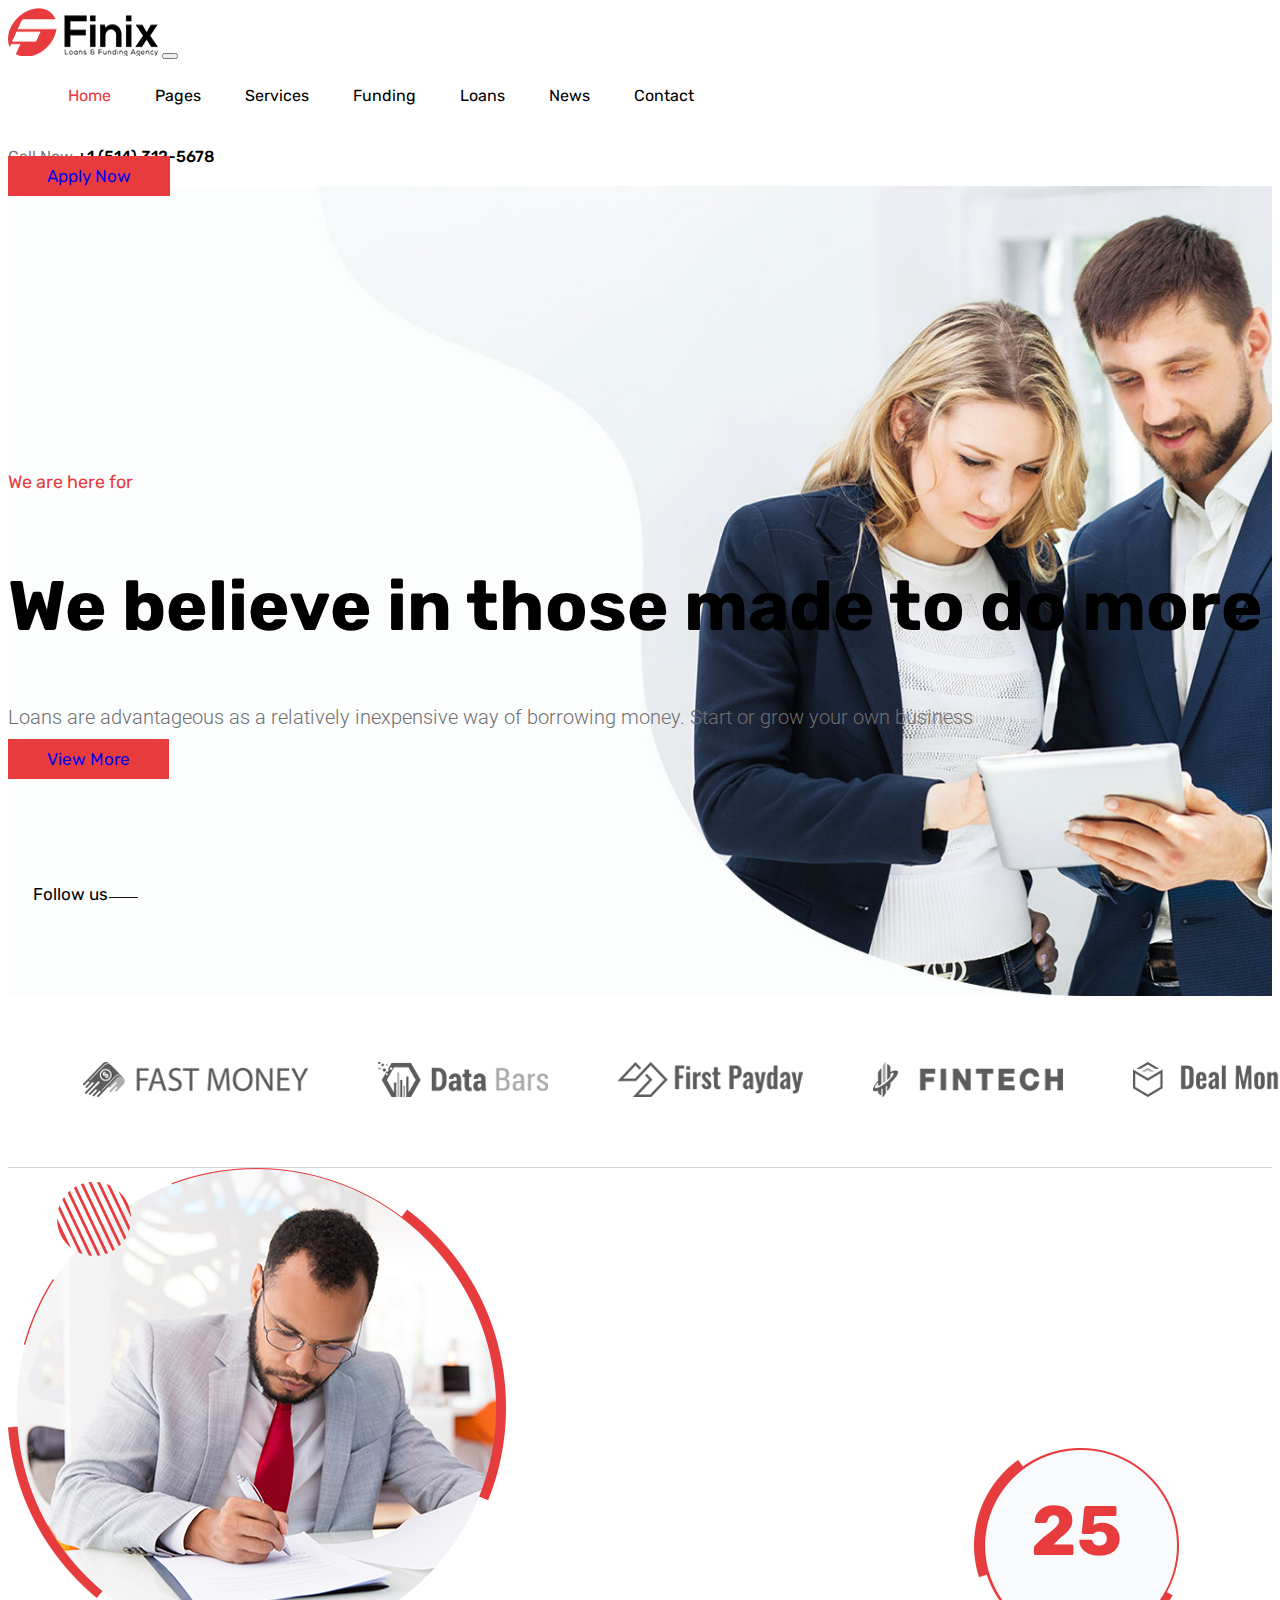
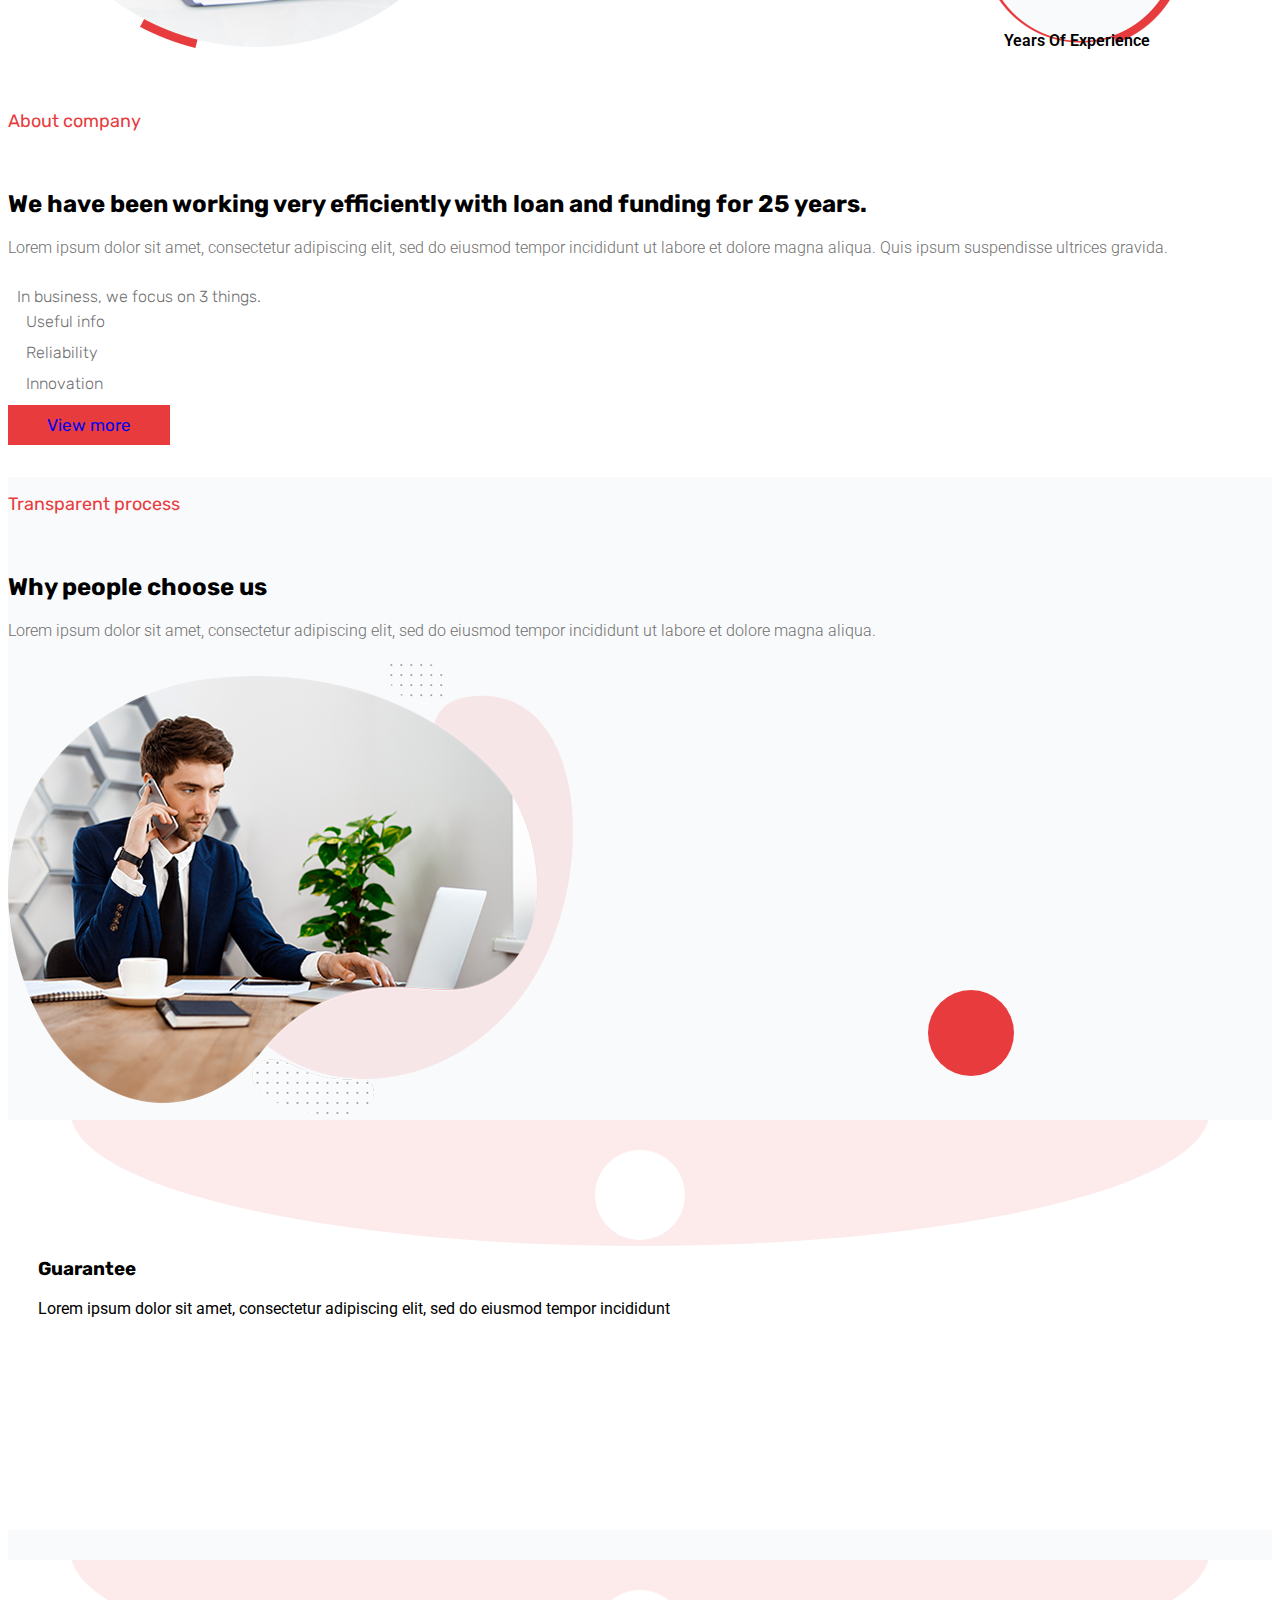
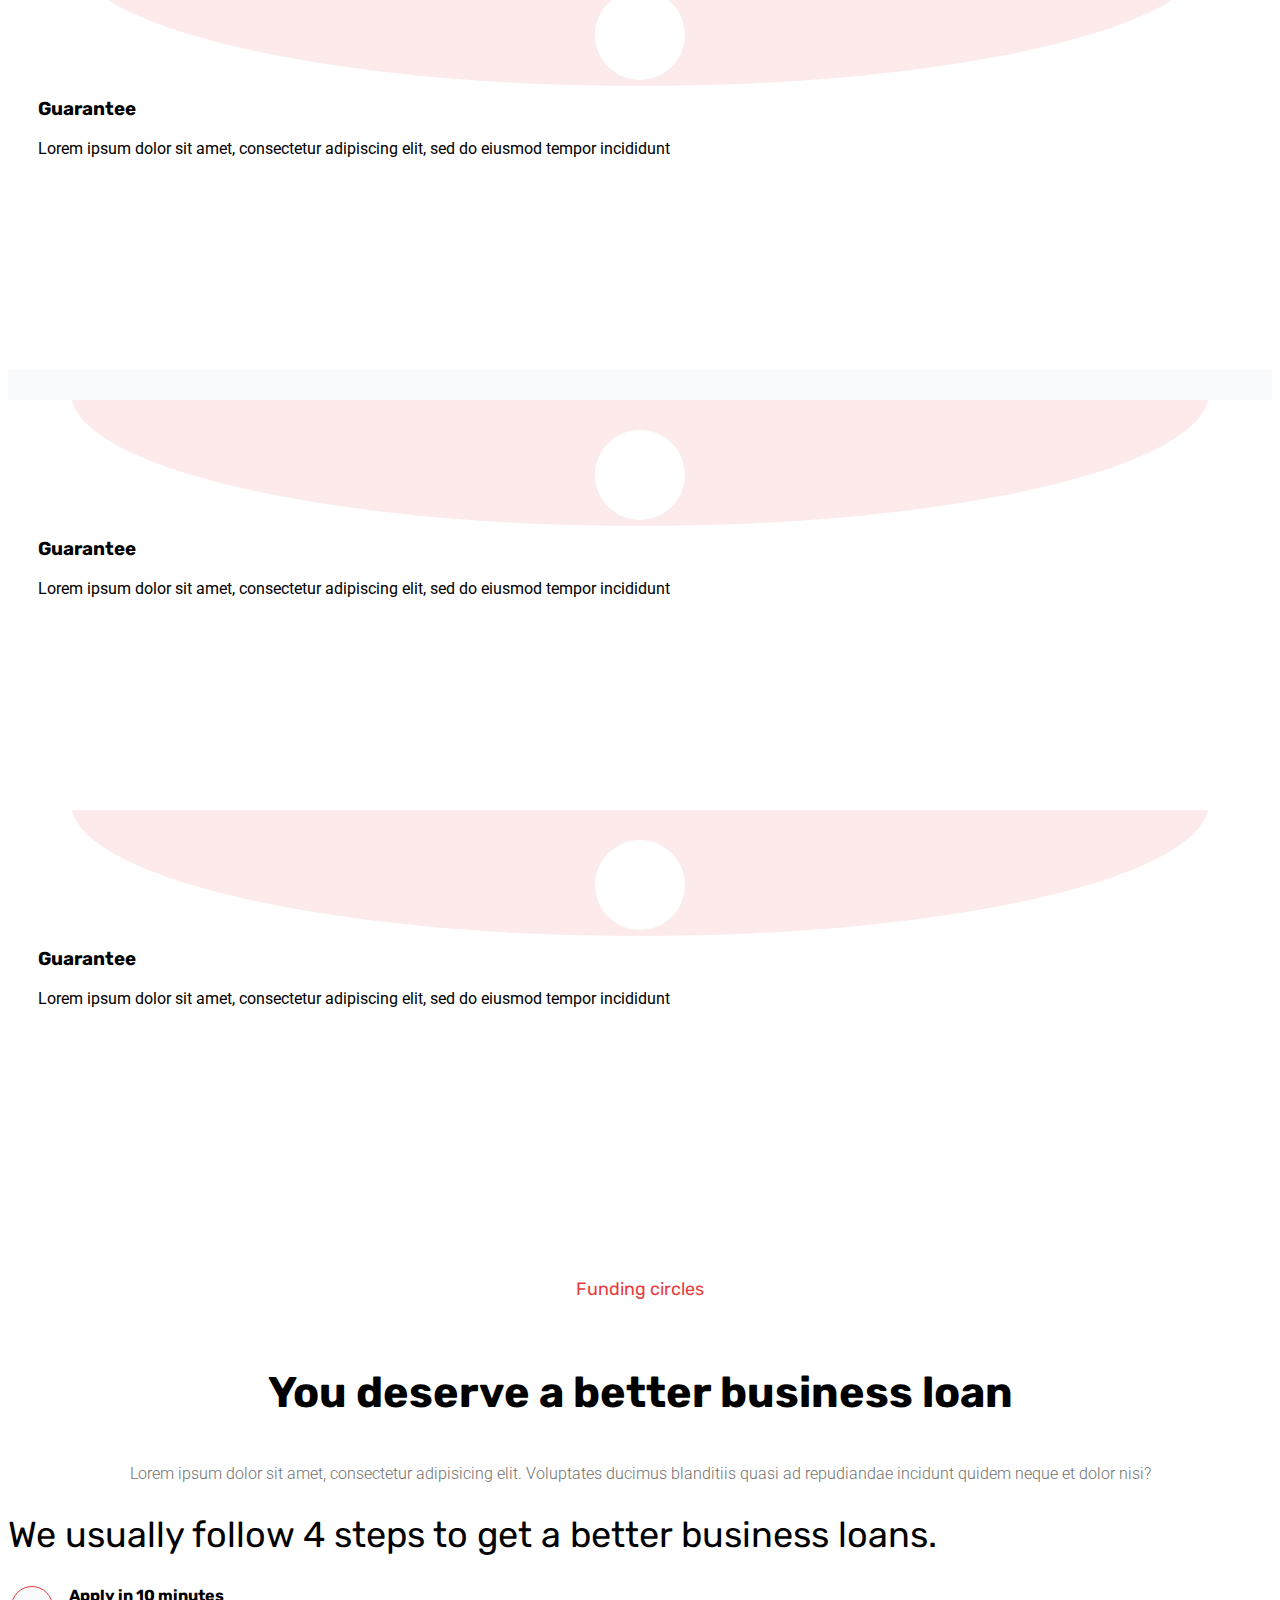
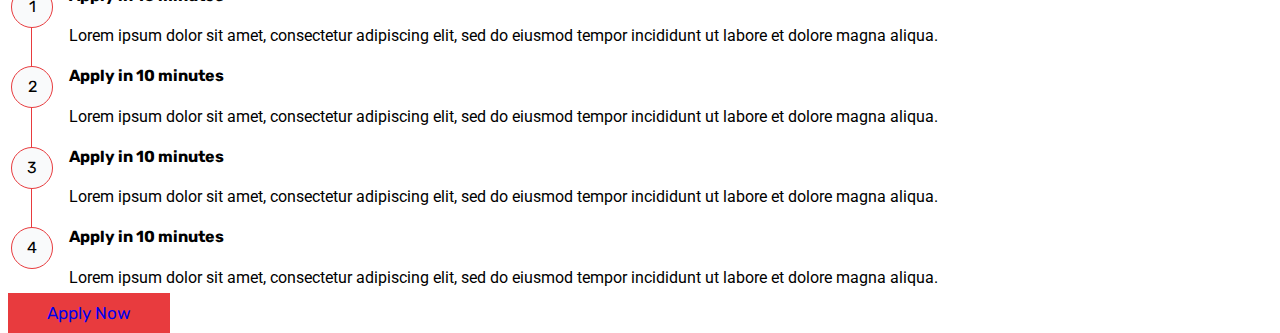
<file: w4/index.html>
<!doctype html>
<html lang="en">
  <head>
    <!-- Required meta tags -->
    <meta charset="utf-8">
    <meta name="viewport" content="width=device-width, initial-scale=1">

    <!-- Bootstrap CSS -->
    <link rel="stylesheet" href="https://stackpath.bootstrapcdn.com/bootstrap/5.0.0-alpha1/css/bootstrap.min.css" integrity="sha384-r4NyP46KrjDleawBgD5tp8Y7UzmLA05oM1iAEQ17CSuDqnUK2+k9luXQOfXJCJ4I" crossorigin="anonymous">
    <link rel="shortcut icon" href="img/favicon.png" type="image/x-icon">

    <title>Finix - Loans and Funding Agency</title>
    <link rel="preconnect" href="https://fonts.gstatic.com">
    <link href="https://fonts.googleapis.com/css2?family=Roboto:ital,wght@0,100;0,300;0,400;0,500;0,700;1,100;1,300&family=Rubik:ital,wght@0,300;0,400;0,500;0,600;0,700;1,300;1,400;1,500;1,600&display=swap" rel="stylesheet">  
    <link rel="stylesheet" href="https://cdnjs.cloudflare.com/ajax/libs/font-awesome/5.15.1/css/all.min.css" integrity="sha512-+4zCK9k+qNFUR5X+cKL9EIR+ZOhtIloNl9GIKS57V1MyNsYpYcUrUeQc9vNfzsWfV28IaLL3i96P9sdNyeRssA==" crossorigin="anonymous" />
    <link rel="stylesheet" href="style.css">
  </head>
  <body>
      
    <nav class="navbar navbar-expand-lg navbar-light bg-light main-header sticky-top">
      <div class="container-fluid">
        <a class="navbar-brand" href="#"><img src="img/logo.png" alt=""></a>
        <button class="navbar-toggler" type="button" data-toggle="collapse" data-target="#navbarSupportedContent" aria-controls="navbarSupportedContent" aria-expanded="false" aria-label="Toggle navigation">
          <span class="navbar-toggler-icon"></span>
        </button>
        <div class="collapse navbar-collapse" id="navbarSupportedContent">

            <ul class="navbar-nav ml-auto our-primary-menu">
                <li><a class="active-page" href="#">Home <i class="fa fa-caret-down" aria-hidden="true"></i></a>
                    <ul class="bg-light sub-menu">
                        <li><a href="#">Home One</a></li>
                        <li><a href="#">Home Two</a></li>
                        <li><a href="#">Home Three</a></li>
                    </ul>
                </li>
                <li><a href="#">Pages<i class="fa fa-caret-down" aria-hidden="true"></i></a>
                    <ul class="bg-light sub-menu">
                        <li><a href="#">About</a></li>
                        <li><a href="#">Team</a></li>
                        <li><a href="#">FAQ</a></li>
                        <li><a href="#">Gallery</a></li>
                        <li><a href="#">Loan Calculator</a></li>
                        <li><a href="#">Apply now</a></li>
                        <li><a href="#">Testimonials</a></li>
                        <li><a href="#">Projects<i class="fa fa-caret-right m-3" aria-hidden="true"></i></a>
                            <ul class="bg-light super-sub-menu">
                                <li><a href="#">Projects</a></li>
                                <li><a href="#">Project Details</a></li>
                            </ul>
                        </li>
                        <li><a href="#">Sign In</a></li>
                        <li><a href="#">Sign Up</a></li>
                        <li><a href="#">Terms & Conditions</a></li>
                        <li><a href="#">Privacy Policy</a></li>
                        <li><a href="#">Error Page</a></li>
                        <li><a href="#">Contact</a></li>
                    </ul>
                </li>
                <li><a href="#">Services</a>
                    
                </li>
                <li><a href="#">Funding</a></li>
                <li><a href="#">Loans</a></li>
                <li><a href="#">News<i class="fa fa-caret-down" aria-hidden="true"></i></a>
                    <ul class="bg-light sub-menu">
                        <li><a href="#">News Grid</a></li>
                        <li><a href="#">News Details    </a></li>
                    </ul>
                </li>
                <li><a href="#">Contact</a></li>
            </ul>
          <div class="header-info d-flex align-items-center">
              <div class="header-search">
                  <span><i class="fa fa-search" aria-hidden="true"></i></span>
              </div>
              <div class="header-call clear-fix">
                  <div class="header-call-icon float-left mr-3 h-100">
                      <span><i class="fas fa-phone-volume"></i></span>
                  </div>
                  <div class="header-call-info">
                      <span class="d-block">Call Now</span>
                      <a class="d-block" href="tel:+1514312-5678">+1 (514) 312-5678</a>
                  </div>
              </div>
              <div class="header-button">
                  <a class="btn btn-primary" href="#">Apply Now</a>
              </div>
          </div>
        </div>
      </div>
    </nav>



    <section class="slider-section">
        <div class="container-fluid">
            <div class="row">
                <div class="col-lg-6 slider-wrap">
                    <div class="slider-content">
                        <h6>We are here for</h6>
                        <h1>We believe in those made to do more</h1>
                        <p>Loans are advantageous as a relatively inexpensive way of borrowing money. Start or grow your own business</p>
                        <a class="btn btn-primary" href="#">View More</a>
                    </div>
                    <div class="slider-social">
                        <ul class="d-flex">
                            <li><span>Follow us</span></li>
                            <li><a href="#"><i class="fab fa-facebook"></i></a></li>
                            <li><a href="#"><i class="fab fa-instagram"></i></a></li>
                            <li><a href="#"><i class="fab fa-twitter"></i></a></li>
                            <li><a href="#"><i class="fab fa-linkedin"></i></a></li>
                        </ul>
                    </div>
                </div>
            </div>
        </div>
    </section>

    <section class="pm-section">
        <div class="container">
            <div class="row">
                <div class="col-lg-12">
                    <div class="payment-method">
                        <ul>
                            <li><img src="img/image1.png" alt=""></li>
                            <li><img src="img/image2.png" alt=""></li>
                            <li><img src="img/image3.png" alt=""></li>
                            <li><img src="img/image4.png" alt=""></li>
                            <li><img src="img/image5.png" alt=""></li>
                        </ul>
                    </div>
                </div>
            </div>
        </div>
    </section>

    <section class="about-section py-5">
        <div class="container">
            <div class="row">
                <div class="col-lg-6">
                    <div class="about-image">
                        <img src="img/bgi.png" alt="">
                        <div class="about-image-text">
                            <div>
                                <h2>25</h2>
                                <p>Years Of Experience</p>
                            </div>
                        </div>
                        
                    </div>
                </div>
                <div class="col-lg-6">
                    <div class="about-list">
                        <h6>About company</h6>
                        <h2>We have been working very efficiently with loan and funding for 25 years.</h2>
                        <p>Lorem ipsum dolor sit amet, consectetur adipiscing elit, sed do eiusmod tempor incididunt ut labore et dolore magna aliqua. Quis ipsum suspendisse ultrices gravida.</p>
                        <ul>
                            In business, we focus on 3 things.
                            <li><i class="fas fa-check"></i>Useful info</li>
                            <li><i class="fas fa-check"></i>Reliability</li>
                            <li><i class="fas fa-check"></i>Innovation</li>
                        </ul>
                        <a class="btn btn-primary" href="#">View more</a>
                    </div>
                </div>
            </div>
        </div>
    </section>
    <section class="why-choose-us gray-bg">
        <div class="container">
            <div class="row pt-5">
                <div class="col-lg-6 ">
                    <div class="why-us-text">
                        <h6>Transparent process</h6>
                        <h2>Why people choose us</h2>
                        <p>Lorem ipsum dolor sit amet, consectetur adipiscing elit, sed do eiusmod tempor incididunt ut labore et dolore magna aliqua.</p>
                        <img src="img/choose.png" alt="">
                        <a href="#" class="play-btn"> <i class="fas fa-play-circle"></i></a>
                    </div>
                </div>
                <div class="col-lg-6">
                    <div class="row features-items">
                        <div class="col-lg-6 ">
                            <div class="item text-center mt-4">
                                <div class="ft-icon">
                                    <i class="fas fa-percent"></i>
                                </div>
                                <h3 class="py-3">Guarantee</h3>
                                <p>Lorem ipsum dolor sit amet, consectetur adipiscing elit, sed do eiusmod tempor incididunt</p>
                            </div>
                        </div>
                        <div class="col-lg-6 ">
                            <div class="item text-center">
                                <div class="ft-icon">
                                    <i class="fas fa-percent"></i>
                                </div>
                                <h3 class="py-3">Guarantee</h3>
                                <p>Lorem ipsum dolor sit amet, consectetur adipiscing elit, sed do eiusmod tempor incididunt</p>
                            </div>
                        </div>
                        <div class="col-lg-6 ">
                            <div class="item text-center">
                                <div class="ft-icon">
                                    <i class="fas fa-percent"></i>
                                </div>
                                <h3 class="py-3">Guarantee</h3>
                                <p>Lorem ipsum dolor sit amet, consectetur adipiscing elit, sed do eiusmod tempor incididunt</p>
                            </div>
                        </div>
                        <div class="col-lg-6 ">
                            <div class="item text-center mtop-5">
                                <div class="ft-icon">
                                    <i class="fas fa-percent"></i>
                                </div>
                                <h3 class="py-3">Guarantee</h3>
                                <p>Lorem ipsum dolor sit amet, consectetur adipiscing elit, sed do eiusmod tempor incididunt</p>
                            </div>
                        </div>
                    </div>
                </div>
            </div>
        </div>
    </section>


    <section class="business-section py-5">
        <div class="container">
            <div class="row">
                <div class="col-lg-12">
                    <div class="bs-header">
                        <h6>Funding circles</h6>
                        <h2>You deserve a better business loan</h2>
                        <p>Lorem ipsum dolor sit amet, consectetur adipisicing elit. Voluptates ducimus blanditiis quasi ad repudiandae incidunt quidem neque et dolor nisi?</p>
                    </div>
                </div>
            </div>
            <div class="row">
                <div class="col-lg-6">
                    <div class="step-list">
                        <h2>We usually follow 4 steps to get a better business loans.</h2>
                        <ul class="list">
                            <li data-counter="1">
                                <h4>Apply in 10 minutes</h4>
                                <p>Lorem ipsum dolor sit amet, consectetur adipiscing elit, sed do eiusmod tempor incididunt ut labore et dolore magna aliqua.</p>
                            </li>
                            <li data-counter="2">
                                <h4>Apply in 10 minutes</h4>
                                <p>Lorem ipsum dolor sit amet, consectetur adipiscing elit, sed do eiusmod tempor incididunt ut labore et dolore magna aliqua.</p>
                            </li>
                            <li data-counter="3">
                                <h4>Apply in 10 minutes</h4>
                                <p>Lorem ipsum dolor sit amet, consectetur adipiscing elit, sed do eiusmod tempor incididunt ut labore et dolore magna aliqua.</p>
                            </li>
                            <li data-counter="4">
                                <h4>Apply in 10 minutes</h4>
                                <p>Lorem ipsum dolor sit amet, consectetur adipiscing elit, sed do eiusmod tempor incididunt ut labore et dolore magna aliqua.</p>
                            </li>
                        </ul>
                        <a href="#" class="btn btn-primary">Apply Now</a>
                    </div>
                </div>
                <div class="col-lg-6">
                    
                </div>
            </div>
        </div>
        

    </section>








    <!-- Optional JavaScript -->
    <!-- Popper.js first, then Bootstrap JS -->
    <script src="https://cdn.jsdelivr.net/npm/popper.js@1.16.0/dist/umd/popper.min.js" integrity="sha384-Q6E9RHvbIyZFJoft+2mJbHaEWldlvI9IOYy5n3zV9zzTtmI3UksdQRVvoxMfooAo" crossorigin="anonymous"></script>
    <script src="https://stackpath.bootstrapcdn.com/bootstrap/5.0.0-alpha1/js/bootstrap.min.js" integrity="sha384-oesi62hOLfzrys4LxRF63OJCXdXDipiYWBnvTl9Y9/TRlw5xlKIEHpNyvvDShgf/" crossorigin="anonymous"></script>
  </body>
</html>
</file>
<file: w2/style.css>
*{
    margin: 0;
    padding: 0;
}

body{
    background-color: #FFFFFF;
}

.container{
    max-width: 1340px;
    margin: 0 auto;
    overflow: hidden;
}
.text-center{
    text-align: center;
}
a{
    text-decoration: none;
}

/* header */

/* logo */
.header{
    width: 100%;
    background: #fff;
    border-bottom: 1px solid #ddd;
    font-family: sans-serif;
    padding: 10px;
    position: sticky;
    top: 0;
    z-index: 1;
}
.header span{
    display: inline-block;
    margin-top: 15px;
    font-size: 20px;
    transition: .5s;
}
.header span:hover{
    color: rgba(128, 128, 128, 0.795);
}
.header a{
    color: black;
    float: left;
}
.header-logo{
    width: 30%;
    float: left;
}
.header-logo img{
    width: 50px;
    float: left;
    margin-right: 5px;
}
.header-menu{
    width: 56%;
    float: left;
}
.header-menu ul li{
    display: inline-block;
}
.header-menu ul li a{
    display: block;
    padding: 0 20px;
    font-size: 16px;
    line-height: 57px;
    transition: .5s;
}
.header-menu ul li a:hover{
    color: #6278DF;
}
.header-menu ul li{
    position: relative;
}
.header-menu ul li ul{
    position: absolute;
    left: 0px;
    top: 100%;
    width: 300px;
    opacity: 0;
    visibility: hidden; 
    transform: scaleY(0);
    transform-origin: top center;
    transition: .4s;
    z-index: 4;
} 
.header-menu ul li:hover ul{
    visibility: visible;
    opacity: 1;
    transform: scaleY(1);
    
    z-index: 4;
}
.header-button{
    width: 14%;
    float: left;
}
.header-button a{
    display: inline-block;
    padding: 10px 30px;
    color: #6278DF;
    border: 3px solid #6278DF;
    border-radius: 10px;
    margin-top: 7px;
    font-size: 17px;
    font-weight: 600;
    transition: .5s;
}
.header-button a:hover{
    background-color:#6278DF;
    color: white ;
    box-shadow: 1px 1px 30px #6278DF;
}

/* banner */

.banner{
    width: 100%;
    background-image: url(background3.jpg);
    padding: 240px;
    height: 100px;
    background-position: center;
    color: white;
    text-align: center;
    z-index: 0;
    box-sizing: border-box;
}
.banner h1{
    font-size: 50px;
    text-align: center;
    margin-bottom: 40px;
}
.banner a{
    margin: 20px;
    display: inline-block;
    font-family: sans-serif;
    font-weight: 600;
}
.banner .demo{
    color: white;
    background:#6278DF;
    padding: 20px 30px;
    box-shadow: 1px 1px 20px #6278DF;
    border-radius: 10px;
    transition: .4s;
}
.banner .demo:hover{
    color: white;
    background:#000000;
    box-shadow: none;
}

.banner .buy{
    color: rgb(185, 174, 174);
    background:#ffffff;
    padding: 20px 30px;
    border-radius: 10px;
    transition: .4s;
}
.banner .buy:hover{
    color: white;
    background:#000000;
    box-shadow: none;
}

/* content */
.content{
    background-image: url(polotno-1920.png);
    width: 100%;
    height:1100px;
    background-size: 100%;
    background-repeat: no-repeat;
    background-attachment: scroll;
    background-position: center;

}
.content img{
    width: 100%
    margin: 0;
}

/* mid head */
.mid-head{
    width: 100%;

}
.mid-head h1{
    text-align: center;
    font-family: sans-serif;
    font-size: 50px;
    padding: 40px 0;
    margin: 20px 0;
}

.mid-content{
    text-align: center;
    
}
.mid-content img{
    width: 400px;
    margin: 0 20px;
    box-shadow: 1px 1px 1px rgba(0, 0, 0, 0.096);
    border-radius: 5px;
    transition: .4s;
}
.mid-content img:hover{
    box-shadow: 1px 1px 20px rgba(0, 0, 0, 0.096);
}

/* video */
.video-content{
    margin: 40px 0;
    padding: 90px;
    background: #6279df18;
}
.video{
float: left;
}
.video-header{
    font-family: sans-serif;
    float: left;
    margin: 90px 60px;
}
.video-header h1{
    font-weight: 200;
    font-size: 50px;
    margin: 0 10px;
    
}
.video-header a{
    display: inline-block;
    margin: 60px 10px;
    padding: 50px;
}
.video-header .demo{
    display: inline-block;
    padding: 20px 30px;
    color: #6278DF;
    border: 3px solid #6278DF;
    border-radius: 10px;
    margin-top: 7px;
    font-size: 17px;
    font-weight: 600;
    transition: .5s;
}
.video-header .demo:hover{
    color: white;
    background-color: #6278DF;
     box-shadow: 1px 1px 20px #6278DF;
}
.video-header .buy{
    color: white;
    background: #6278DF;
    padding: 23px 33px;
    border-radius: 10px;
    transition: .4s;
    box-shadow: 1px 1px 20px #6278DF;
}
.video-header .buy:hover{
    color: white;
    background: #000000;
    box-shadow: none;
}

/* cardheading  */

.card-header {
    width: 100%;
}
.card-header h1{
    text-align: center;
    margin: 50px 0;
    font-family: sans-serif;
    font-size: 40px;
    font-weight: 400;
}

/* other content */

.other{
    width: 100%;
}
.card {
    width: 30%;
    display: inline-block;
    float: left;
    margin: 20px 22px;
    box-shadow: 1px 1px 10px rgba(0, 0, 0, 0.062);
    transition: .4s;
    border-radius: 5px;
}
.card:hover {
    box-shadow: 1px 1px 30px rgba(0, 0, 0, 0.219);
}
.card-head img{
    width: 100%;
}
.card-foot {
    background: #ECEFFF;
    box-sizing: border-box;
    padding: 50px;
    width: 402px;
    height: 173px;
}
.card-foot h1 {
    text-align: center;
    font-weight: normal;
    font-size: 25px;
    font-family: sans-serif;
}
.card-foot a{
    display: block;
    text-align: center;
    color: #98A7EB;
    margin-top: 20px;
    text-decoration: underline;
    font-family: sans-serif;
    line-height: 69px;
}

/* footer
 */

 .footer{
     width: 100%;
     margin: 30px 0;

 }
 .footer p {
    font-size: 22px;
    font-family: sans-serif;
    font-weight: 225;
    text-align: center;
}
 .footer a{
     text-decoration: none;
     color: rgba(97, 96, 96, 0.836);
}
</file>
<file: w3/style.css>
body,h1,h2,h3,h4,h5,h6{
    font-family: 'Work Sans', sans-serif;
}
img{
    max-width: 100%;
}
.navbar .nav-item .dropdown-menu{
    transition: all .5s ease-in-out;
    display: block;
    visibility: hidden;
    opacity: 0;
    z-index: 6;
}
.nav-item:hover .dropdown-menu{
    display: block;
    transition: all .5s ease-in-out;
    opacity: 1;
    visibility: visible;
}
/* header  */
.own-header{
    padding: 15px;
    font-size: 15px;
}
.own-header .navbar-brand{
    font-size: 25px;
    font-weight: 500;
}
.own-header span{
    display: inline-block;
    background: #6278df;
    color: white;
    height: 43px;
    width: 40px;
    text-align: center;
    border-radius: 10px;
    font-size: 28px;
    position: relative;
    top: 3px;

}

.own-menu .nav-link a{
    padding-left: 25px !important;
    padding-right: 25px !important;
}


/* slider */
.slider-section{
    background: url(img/mbr-10.jpg) no-repeat center center;
    padding: 180px 0;
    position: relative;
    z-index: 1;
}
.slider-section::after{
    content: "";
    height: 100%;
    width: 100%;
    position: absolute;
    top: 0;
    left: 0;
    background: rgba(0, 0, 0, 0.6);
    z-index: -1;
}


.slider-caption h2{
    margin-bottom: 50px;
    font-size: 46px;
}
.slider-caption h4{
    margin-bottom: 535;
}

.slider-caption .form-control{
    padding: 18px 20px;

}

.slider-caption .btn{
    padding: 11px 20px;
    font-size: 30px;
    font-weight: 600;
}



/* about section */


.about-section{
    background: #6279df1a;
}
.about-text{
    margin-top: 120px;
}
.about-text .lead{
    font-size: 25px;
    line-height: 2.7 rem;
}


/* feature section */

.feature-item{
    height: auto; 
    box-shadow: 2.5px 4.33px 30px 0 rgba(0, 0, 0, 0.116);
}

.img-sec{
    width: 40%;
}
.img-sec img{
    max-width: 100%;
    height: 100%;
    border-radius: 5px 0 0 5px;
}
.text-sec{
    width: 60%;
    height: auto;
    padding: 25px;
    border-radius: 0 5px 5px 0;
}

.portfolio-item a{
    position: relative;
    display: block;
}
.portfolio-item a::after{
    content: "";
    position: absolute;
    top: 0;
    left: 0;
    height: 100%;
    width: 100%;
    background-color: rgba(98,120,223,.6);
    opacity: 0;
    visibility: hidden;
    transition: .4s;
}
.portfolio-item:hover  a::after{
    opacity: 1;
    visibility: visible;
}


/* pricing section */

.pricing-item{
    box-shadow: 2.5px 4.33px 30px 0 rgba(0, 0, 0, 0.116);
}
.pricing-item ul{
    list-style: none;
    margin-left: 0;
    padding-left: 60px;
    margin-bottom: 45px;
}
.pricing-item ul li{
    font-size: 20px;
}
.pricing-item ul li span{
    width: 40px;
    font-weight: bold;
    font-size: 25px;
    display: inline-block;
    color: rgba(98,120,223);;
}

.pricing-item .pricing-button{
    padding: 30px;
}
.pricing-item .pricing-button a{
    padding: 15px 10px;
}



.author-info{
    width: 90px;
    margin: 0 auto;
}
.author-info img{
    margin-right: 20px;
}
.author-details{
    text-align: left;
    float: left;
    width: 70px;
    margin: 0 auto;
}
.author-details h5{
    margin-top: 10px;
}


.about-section{
    padding: 120px;
}
.about-section .card{
    width: 250px;
    padding: 30px;
}
.about-section .card img{
    width: 100px;
    height: auto;
    margin-top: -60px;
    box-shadow: 1px 1px 40px rgba(0, 0, 0, 0.274);
}
.about-section .card h6{
    font-size: large;
    font-weight: 200;
}
.about-section .card .button{
    margin-left: -15px;
}



.p{
    text-align: justify;
}



.form-box{
    border-radius: 5px;
    width: 700px;
    height: 600px;
    margin: 0 auto;
    padding: 90px;
    box-shadow: 1px 1px 20px rgba(0, 0, 0, 0.199);
}
.form-box input,textarea{
    height: 70px;
}
.form-box a{
    
    padding: 10px 20px;
}



.appstore-section span{
    color: white;
}
.appstore-section a{
    padding: 20px 20px;
    border-radius: 10px;
    text-decoration: none;
}
.appstore-section a:hover{
    color: white !important;
}
.appstore-section .btn-no1:hover span{
    color: white !important;
}
.appstore-section .btn-no1 span{
    color:#5BA533;
}



footer{
    background-color: #F7F9FF;
}
</file>
<file: w4/style.css>
body{
    font-family: 'Rubik', sans-serif;
}
p{
    font-family: 'Roboto', sans-serif;
}
a{
    text-decoration: none;
}
.active-page{
 color: #E83B3E !important;
}
.gray-bg{
    background-color: #F9FAFB;   
}



/* header style */


.main-header .container-fluid,
.slider-section .container-fluid{
    max-width: 1480px;
}

ul.our-primary-menu{}
ul.our-primary-menu li{
    display: inline-block;
}
ul.our-primary-menu li a{
    display: inline-block;
    padding: 10px 20px;
    color: black;
    font-weight: 500px;
    transition: .5s;

}
ul.our-primary-menu li a:hover{
    color: red;
}



ul.our-primary-menu li{
    position: relative;
}
ul.our-primary-menu li .sub-menu{
    
    display: flex;
    position: absolute;
    width: 250px;
    left: 0;
    top: 150%;
    background: rgb(156, 144, 144);
    flex-direction: column;
    opacity: 0;
    visibility: hidden;
    transition: all .4s ease-in-out;
    box-shadow: 0 0 15px rgba(0, 0, 0, 0.103);
}
ul.our-primary-menu li .sub-menu li{
    padding: 0;
    margin: 0;
}
ul.our-primary-menu li .sub-menu li a{
    display: inline-block;
}
ul.our-primary-menu li:hover .sub-menu{
    opacity: 1;
    visibility: visible;
    left: 0;
    top: 100%;
}
ul.our-primary-menu li .sub-menu li:hover a{
    transform: scale(1.08);
}


ul.our-primary-menu li .sub-menu li{
    position: relative;
}
ul.our-primary-menu li .sub-menu li .super-sub-menu{
    position: absolute;
    top: 150%;
    left: 100%;
    width: 250px;
    opacity: 0;
    visibility: hidden;
    transition: all .5s ease-in-out;
}
ul.our-primary-menu li .sub-menu li:hover .super-sub-menu{
    top: 0;
    right: 100%;
    opacity: 1;
    visibility: visible;
}
ul.our-primary-menu li .sub-menu li .super-sub-menu li{}

body .btn-primary {
    background-color: #E83B3E !important;
    border-color: #E94F50 !important;
    padding: 10px 39px;
    font-size: 17px;
    position: relative;
    z-index: 1;
}
body .btn-primary::after {
   content: "";
   position: absolute;
   right: 0;
   top: 0;
   height: 100%;
   width: 0;
   background-color: #111;
   border-color: #111;
   transition: .4s;
   z-index: -1;

}
body .btn-primary:hover::after {
    width: 100%;
}



.header-info{}
.header-search {
    width: 50px;
    font-size: 20px;
    text-align: center;
    margin-right: 20px;
    border-right: 1px solid black;
}
.header-call{
    width: 220px;
}
.header-call-info{
    color: rgba(88, 83, 83, 0.795);
}
.header-call-info a{
    color: black;
    font-weight: 500;
}
.header-call-icon {
    font-size: 27px;
    padding: 8px;
    color: #E94F50;
    margin-left: -13px;
}




/* slider */


.slider-section{
    background-image: url(img/main-banner2.jpg);    
    background-repeat: no-repeat;
    background-position: center;
    background-size: cover;
}

.slider-social ul li{
    list-style: none;
}
.slider-social ul li span {
    position: relative;
    font-size: 17px;
    margin-right: 31px;
    display: inline-block;
}
.slider-social ul li span::after {
    content: "";
    width: 29px;
    height: 1px;
    background-color: #111;
    position: absolute;
    left: 76px;
    top: 13px;
}
.slider-social ul li a {
    color: #111;
    font-size: 20px;
    padding: 0px 12px;
    display: inline-block;
    transition: all .4s;
}
.slider-social ul li a:hover {
    color: #E94F50;
}

.slider-wrap{
    height: 90vh;
    display: flex;
    align-items: center;
    
    position: relative;
}
.slider-content h6 {
    font-size: 18px;
    font-weight: 400;
    color: #E83B3E;
    padding: 16px 0;
}
.slider-content h1 {
    font-size: 70px;
    padding: 10px 0;
}
.slider-content p {
    font-size: 20px;
    font-weight: 300;
    color: #6F6F6F;
}
.slider-social{
    position: absolute;
    left: -15px;
    bottom: 0;
}


/* payment method section */

.pm-section{
    border-bottom: .1px solid rgba(102, 102, 102, 0.281);
}
.payment-method ul{
    list-style: none;
    display: flex;
}
.payment-method ul li {
    margin: 0;
    padding: 50px 35px;
}



/* about section */


.about-image{
    position: relative;
}
element {

}
.about-image-text {
    position: absolute;
    right: 93px;
    bottom: 2px;
    background-image: url(img/shape.png);
    background-repeat: no-repeat;
    height: 202px;
    width: 205px;
    text-align: center;
    display: flex;
    justify-content: center;
    align-items: center;
}
.about-image-text h2 {
    font-size: 70px;
    color: #E83B3E;
}
.about-image-text p{
    font-weight: 600;
}
.about-list h6 {
    font-size: 18px;
    font-weight: 400;
    color: #E83B3E;
    padding: 16px 0;
}
.about-list h1 {
    font-size: 70px;
    padding: 10px 0;
}
.about-list p {
    font-size: 16px;
    font-weight: 300;
    color: #6F6F6F;
}

.about-list ul {
    font-size: 16px;
    font-weight: 300;
    color: #6F6F6F;
    list-style-type: none;
    margin-top: 30px;
    margin-left: -31px;
}
.about-list ul li {
    padding: 6px 0px;
}
.about-list ul li i {
    color: #E83B3E;
    margin-right: 9px;
}

/* why choose us */

.why-us-text h6 {
    font-size: 18px;
    font-weight: 400;
    color: #E83B3E;
    padding: 16px 0;
}
.why-us-text h1 {
    font-size: 70px;
    padding: 10px 0;
}
.why-us-text p {
    font-size: 16px;
    font-weight: 300;
    color: #6F6F6F;
}


.item{
    background: white;
    padding: 30px;
    height: 350px;
    margin-bottom: 30px;
    position: relative;
    overflow: hidden;
    z-index: 1;
    transition: all .4s;
}
.item:hover{
    transform: translateY(-10px);
}
.item:hover .ft-icon{
    font-size: 32px;
    margin: 0 auto;
    color: #ffffff;
    height: 90px;
    width: 90px;
    background: #E83B3E;
    line-height: 90px;
    border-radius: 50%;
}
.item::before{
    content: "";
    position: absolute;
    top: -140px;
    left: 0;
    right: 0;
    margin: auto;
    width: 90%;
    height: 65%;
    background: #FDEBEB;
    border-radius: 50%;
    z-index: -1;
}
.item .ft-icon{
    font-size: 32px;
    margin: 0 auto;
    color: #E83B3E;
    height: 90px;
    width: 90px;
    background: rgb(255, 255, 255);
    line-height: 90px;
    border-radius: 50%;
    transition: all .4s;
}
.mtop-5{
    margin-top: -30px;
}
.why-us-text{
    position: relative;
}
.play-btn {
	width: 86px;
	height: 86px;
	display: inline-block;
	background: #fff;
	text-align: center;
	font-size: 60px;
	color: #E83B3E;
	border-radius: 50%;
	position: absolute;
	right: 258px;
    bottom: 44px;
    transition: all .5s;
}
.play-btn:hover {
    color: #ffffff;
    background: #E83B3E;
}


.play-btn::before {
    content: "";
	width: 86px;
	height: 86px;
	display: inline-block;
	background: #E83B3E;
	text-align: center;
	font-size: 60px;
	border-radius: 50%;
	position: absolute;
	right: 0;
    bottom: 0;
    animation-name: animate;
    animation-duration: 1s;
    animation-timing-function: ease-in-out;
    animation-iteration-count: infinite;
    animation-delay: 1000ms;
}

@keyframes animate{
    0%{
        transform: scale(1);
        opacity: 0;
    }
    50%{
        transform: scale(1.4);
        opacity: .5;
    }
    100%{
        transform: scale(2);
        opacity: 0;
    }
    
}

/* business section */
.bs-header{
    width: 100%;
    text-align: center;
}
.bs-header h6 {
    font-size: 18px;
    font-weight: 400;
    color: #E83B3E;
    padding: 16px 0;
}
.bs-header h2 {
    font-size: 43px;
    padding: 10px 0;
}
.bs-header p {
    font-size: 16px;
    font-weight: 300;
    color: #6F6F6F;
}

.step-list{

}
.step-list h2 {
	font-weight: 400;
	font-size: 36px;
}

.step-list ul {
	list-style: none;
	position: relative;
	padding-left: 61px;
}
.step-list ul::before {
	content: "";
	position: absolute;
	top: 0;
	left: 23px;
	width: 1px;
	height: calc(100% - 50px);
	background: #E83B3E;
}
.step-list ul li {
	position: relative;
}
.step-list ul li::before {
	content: attr(data-counter);
	position: absolute;
	top: 0;
	left: -58px;
	height: 40px;
	width: 40px;
	line-height: 40px;
	background: #F9FAFB;
	text-align: center;
	border: 1px solid #E83B3E;
	border-radius: 50%;
}
</file>
